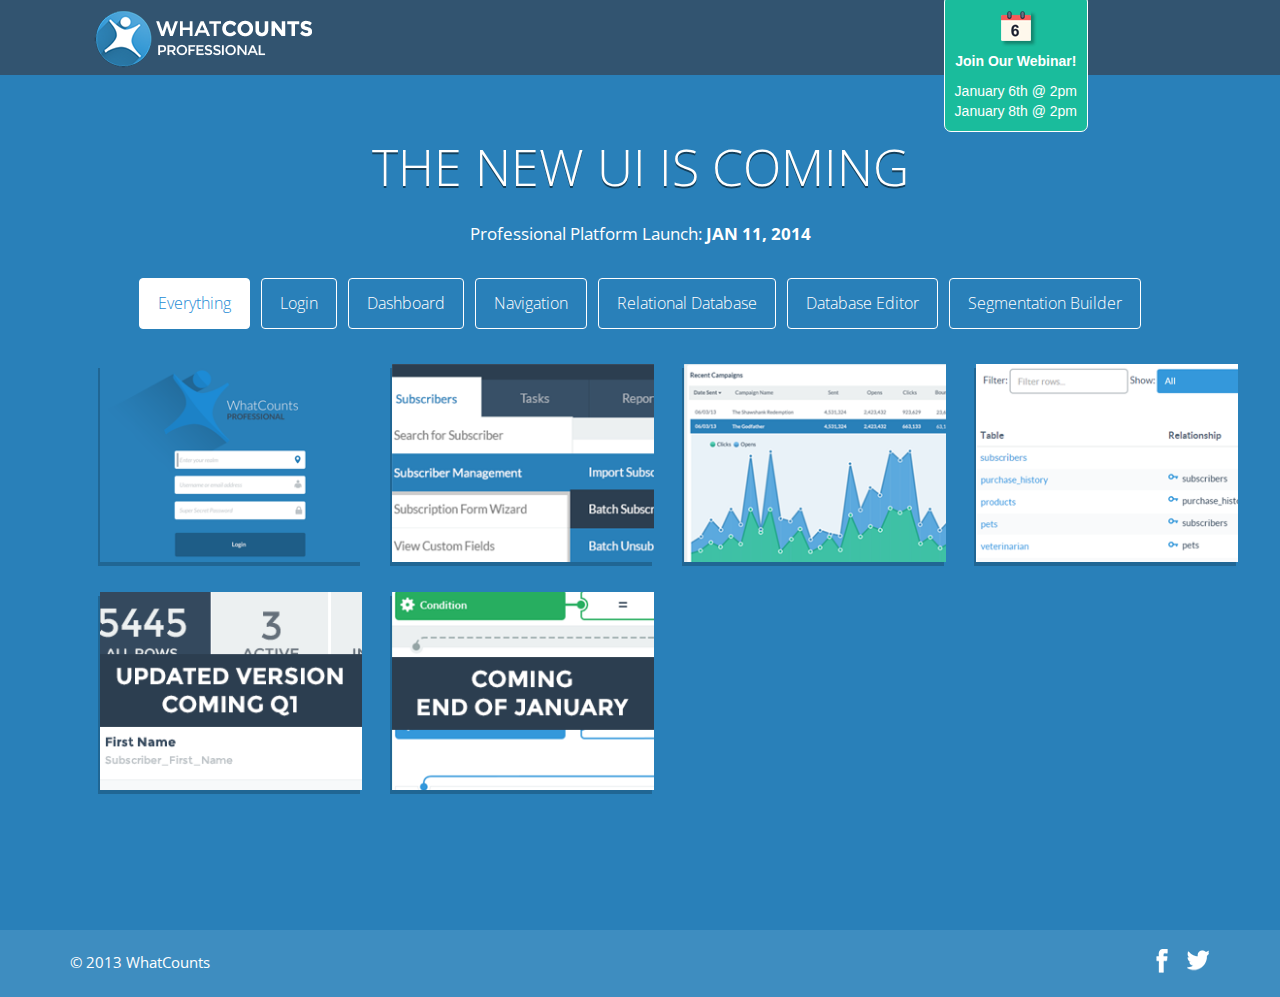
<file: index.html>
<!doctype html>

<html lang="en" class="no-js">
<head>
	<title>WhatCounts New InterfaceTest</title>

	<meta charset="utf-8">
	<meta http-equiv="X-UA-Compatible" content="IE=edge,chrome=1">
	<meta name="viewport" content="width=device-width, initial-scale=1, maximum-scale=1">

	<link href='http://fonts.googleapis.com/css?family=Open+Sans:300italic,400italic,600italic,700italic,400,700,600,300' rel='stylesheet' type='text/css'>
	<link rel="stylesheet" href="css/bootstrap.css" type="text/css" media="screen">
	<link rel="stylesheet" href="css/magnific-popup.css" type="text/css" media="screen">
	<link rel="stylesheet" href="css/flexslider.css" type="text/css" media="screen"/>
	<link rel="stylesheet" href="css/jquery.bxslider.css" type="text/css" media="screen">

    <!-- REVOLUTION BANNER CSS SETTINGS -->
    <link rel="stylesheet" type="text/css" href="css/fullwidth.css" media="screen" />
	<link rel="stylesheet" type="text/css" href="css/settings.css" media="screen" />

	<link rel="stylesheet" href="css/style.css" type="text/css" media="screen">
	<link rel="stylesheet" href="css/responsive.css" type="text/css" media="screen">


	<script type="text/javascript" src="js/jquery.min.js"></script>
	<script type="text/javascript" src="js/jquery.migrate.js"></script>
	<script type="text/javascript" src="js/bootstrap.js"></script>
	<script type="text/javascript" src="js/jquery.imagesloaded.min.js"></script>
  	<script type="text/javascript" src="js/jquery.isotope.min.js"></script>
	<script type="text/javascript" src="js/jquery.magnific-popup.min.js"></script>
	<script type="text/javascript" src="js/jquery.flexslider.js"></script>
	<script type="text/javascript" src="js/jquery.bxslider.min.js"></script>
  	<script type="text/javascript" src="http://maps.google.com/maps/api/js?sensor=false"></script>
	<script type="text/javascript" src="js/gmap3.min.js"></script>

     <!-- jQuery KenBurn Slider  -->
    <script type="text/javascript" src="js/jquery.themepunch.revolution.min.js"></script>
	<script type="text/javascript" src="js/script.js"></script>
	<!--[if lt IE 9]>
		<script src="http://html5shiv.googlecode.com/svn/trunk/html5.js"></script>
	<![endif]-->
    <script>
//Start Google Analytics
  (function(i,s,o,g,r,a,m){i['GoogleAnalyticsObject']=r;i[r]=i[r]||function(){
  (i[r].q=i[r].q||[]).push(arguments)},i[r].l=1*new Date();a=s.createElement(o),
  m=s.getElementsByTagName(o)[0];a.async=1;a.src=g;m.parentNode.insertBefore(a,m)
  })(window,document,'script','//www.google-analytics.com/analytics.js','ga');

  ga('create', 'UA-43089471-2', 'thenewui.com');
  ga('send', 'pageview');
//End Google Analytics
</script>
	
</head>
<body>

	<!-- Container
		    ================================================== -->
	<div id="container">

		<!-- Header
		    ================================================== -->
		<header class="clearfix">
			<!-- Static navbar -->
			<div class="navbar navbar-default navbar-fixed-top">
				<div class="container">
					<div class="navbar-header">
						<div style="float:left;">				
						<a class="navbar-brand" href="http://www.whatcounts.com"><img alt="" src="images/logotop.png"></a>
						</div>

						<div style="float:right;position:absolute;right:15%;margin-top:-5px;background-color:#1abc9c;padding:15px 10px 10px 10px;text-align:center;color:white;border-radius:7px;border:solid #fff 1px;">
						<img style="box-shadow: 3px 3px 3px rgba(0,0,0,.3);" alt="" src="images/cal-30.png"><span style="display:block;padding:10px 0px;font-weight:bold;">Join Our Webinar!</span>
						<span><a href="http://www.whatcounts.com/email-marketing-resources/webinars/january-6-professional-edition-training/" style="color:white;">January 6th @ 2pm</a></span> <br />
						<span><a href="http://www.whatcounts.com/email-marketing-resources/webinars/january-8-professional-edition-training/" style="color:white;">January 8th @ 2pm</a></span>
						</div>
					</div>
					
				</div>
			</div>
		</header>
		<!-- End Header -->

		

		<!-- portfolio-section 
			================================================== -->
		<div class="section">
			<div id="portfolio" class="bg-color">
				<div class="container">
					<div class="title-section">
						<h1 style="font-size:50px; font-weight:100;text-shadow: 0 2px 0 rgba(0,0,0,.5);">The New UI is Coming</h1>
                        <p> Professional Platform Launch: <strong>JAN 11, 2014</strong></p>
						
					</div>
					<ul class="filter">
						<li><a href="#" class="active" data-filter="*">Everything</a></li>
                        <li><a href="#" data-filter=".login">Login</a></li>
                    
						<li><a href="#" data-filter=".dashboard">Dashboard</a></li>
						<li><a href="#" data-filter=".navigation">Navigation</a></li>
						<li><a href="#" data-filter=".relational1">Relational Database</a></li>
                        <li><a href="#" data-filter=".relational-editor">Database Editor</a></li>
						<li><a href="#" data-filter=".segmentation">Segmentation Builder</a></li>
                       <!-- <li><a href="#" data-filter=".hero">Hero Shots</a></li>-->
						
						
					</ul>

					<div class="projects-container">
						<div class="project-post login">
							<img alt="" src="images/login_screen_tn.png">
							<div class="project-content">
								<div class="inner-project">
									<h3>Login Screen</h3>
									<span>New User Interface</span>
									<a class="link-project" href="#Login">View</a>								
								</div>							
							</div>
						</div>
                        
                        <div class="project-post navigation">
							<img alt="" src="images/navigation_tn.png">
							<div class="project-content">
								<div class="inner-project">
									<h3>Navigation</h3>
									<span>New User Interface</span>
									<a class="link-project" href="#navigation1">View</a>								
								</div>							
							</div>
						</div>
                        
						<div class="project-post dashboard">
							<img alt="" src="images/dashboard_slide_tn.png">
							<div class="project-content">
								<div class="inner-project">
									<h3>Dashboard</h3>
									<span>New User Interface</span>
									<a class="link-project" href="#dashboard1">View</a>								
								</div>							
							</div>
						</div>
                        
                        <div class="project-post relational1">
							<img alt="" src="images/relational_admin_tn.png">
							<div class="project-content">
								<div class="inner-project">
									<h3>Relational Database</h3>
									<span>Create Dynamic Relationships</span>
									<a class="link-project" href="#relational1">View</a>								
								</div>							
							</div>
						</div>
                        
                        <div class="project-post relational-editor">
							<img alt="" src="images/relational_tn.png">
							<div class="project-content">
								<div class="inner-project">
									<h3>Relational Database Editor</h3>
									<span>Easily Manage Your Database</span>
									<a class="link-project" href="#relational-editor">View</a>								
								</div>							
							</div>
						</div>
                        
                         <div class="project-post segmentation">
							<img alt="" src="images/segmentation_tn.png">
							<div class="project-content">
								<div class="inner-project">
									<h3>New Segmentation Builder</h3>
									<span>Coming End of January</span>
									<a class="link-project" href="#segmentation">View</a>								
								</div>							
							</div>
						</div>
                        
                        <!--
                        <div class="project-post hero">
							<img alt="" src="images/hero_tn.png">
							<div class="project-content">
								<div class="inner-project">
									<h3>Hero Shots</h3>
									<span>Just Good Looking</span>
									<a class="link-project" href="#hero">View</a>								
								</div>							
							</div>
						</div>
                        -->
					</div>
				</div>
			</div>			
		</div>
		<!-- End portfolio -->


		

  
		<!-- Footer
		    ================================================== -->
		<footer class="bg-color">
			<div class="inner-footer">
				<div class="container">
					<div class="row">
						<div class="col-md-7">
							<p>&copy; 2013 WhatCounts</p>
						</div>
						<div class="col-md-5">
                        
							<ul class="social-icons">
								<li><a class="facebook" target="_blank" href="https://www.facebook.com/WhatCountsEmail"></a></li>
                                <li><a class="twitter" target="_blank" href=" https://twitter.com/whatcounts"></a></li>
                                <!--
								<li><a class="rss" href="#"></a></li>
								<li><a class="youtube" href="#"></a></li>
								<li><a class="google" href="#"></a></li>
                                -->
							</ul>
                        
						</div>
					</div>
				</div>
			</div>
		</footer>
		<!-- End Footer -->

	</div>
	<!-- End Container -->
	
	<!-- Contents of first window -->
	<div id="Login" class="mfp-hide white-popup">
		<div class="some-element">
            
            <div class="flexslider">
                
			    <ul class="slides">
					<li>
						<img alt="" src="images/login_screen.png" />
                        <h2>Login</h2>
						<p>The login screen is the first glimpse into the new user interface. Customers will still enter their realm ID, Username, and Password the same way they always have.</p>
					</li>
                    
			</ul>
			
		
            
		
	</div>
</div>
</div>

            
<div id="dashboard1" class="mfp-hide white-popup">
		<div class="some-element">
            <div class="flexslider">
			    <ul class="slides">
					<li>
						<img alt="" src="images/dashboard_slide.png" />
                        <h2>Login Dashboard</h2>
						<p>The new dashboard has been cleaned up and streamlined for quick data access.</p>
					</li>
                    <li>
						<img alt="" src="images/dashboard2.png" />
                        <h2>Login Dashboard</h2>
						<p>The new dashboard has been cleaned up and streamlined for quick data access.</p>
                    
			</ul>
			
		</div>
		
	</div>
    </div>
    
<div id="navigation1" class="mfp-hide white-popup">
		<div class="some-element">
            <div class="flexslider">
			    <ul class="slides">
					<li>
						<img alt="" src="images/navigation3.png" />
                        <h2>Navigation</h2>
						<p>Although everything is in the same place, the navigation has been redesigned.
                        </p>
					</li>
                    <li>
						<img alt="" src="images/navigation4.png" />
                         <h2>Navigation</h2>
						<p>Although everything is in the same place, the navigation has been redesigned.
                        </p>
					</li>
                    <li>
						<img alt="" src="images/navigation1.png" />
                         <h2>Navigation - Administration</h2>
						<p> Administration has been relocated to consolidate all admin tools into one place.
                        </p>
					</li>
                    <li>
						<img alt="" src="images/navigation2.png" />
                        <h2>Navigation - Account Management</h2>
						<p>Account Management has been consolidated to allow easier access to Customer Support and System Management.
                        </p>
					</li>
                    
			</ul>
			
		</div>
		
	</div>
    </div>
            
<div id="relational1" class="mfp-hide white-popup">
		<div class="some-element">
            <div class="flexslider">
			    <ul class="slides">
					<li>
						<img alt="" src="images/relational_admin1.png" />
                        <h2>Relational Database</h2>
						<p>Our new relational databases are coming, allowing customers to create faster, more dynamic, and easier to manage databases.</p>
					</li>
                    <li>
						<img alt="" src="images/relational_admin2.png" />
                        <h2>Relational Database - Adding Tables</h2>
						<p>We are giving customers the ability to create relational tables.</p>
					</li>
                    <li>
						<img alt="" src="images/relational_admin3.png" />
                        <h2>Relational Database - Editing Tables</h2>
						<p>We are giving customers the ability to manage their data by creating columns and linking tables.</p>
					</li>                     
			</ul>
			
		</div>
		
	</div>

    </div>
    
    <div id="relational-editor" class="mfp-hide white-popup">
		<div class="some-element">
            <div class="flexslider">
			    <ul class="slides">
					<li>
						<img alt="" src="images/relational1.png" />
                        <h2>Relational Database</h2>
						<p>Our new relational databases are coming, allowing customers to create faster, more dynamic, and easier to manage databases.</p>
					</li>
                    <li>
						<img alt="" src="images/relational2.png" />
                        <h2>Relational Database - Editing Tables</h2>
						<p>We are giving customers the ability to manage their data by creating and linking tables.</p>
					</li>
                    <li>
						<img alt="" src="images/relational3.png" />
                        <h2>Relational Database - Editing Tables</h2>
						<p>We are giving customers the ability to manage their data by creating and linking tables.</p>
					</li>
                    <li>
						<img alt="" src="images/relational5.png" />
                        <h2>Relational Database - Editing Columns</h2>
						<p>Customers can also create and edit columns in their relational tables.</p>
					</li>
                    
                    
			</ul>
			
		</div>
		
	</div>

    </div>
    
    <div id="segmentation" class="mfp-hide white-popup">
		<div class="some-element">
            <div class="flexslider">
			    <ul class="slides">
					<li>
						<img alt="" src="images/segui_1.png" />
                        <h2>Segmentation System</h2>
						<p>A new drag and drop segmentation system allows customers to easily create, edit, and visualize their segmentation rules.</p>
					</li>
                    <li>
						<img alt="" src="images/segui_2.png" />
                        <h2>Segmentation System</h2>
						<p>A new drag and drop segmentation system allows customers to easily create, edit, and visualize their segmentation rules.</p>
					</li>
                    <li>
						<img alt="" src="images/segui_3.png" />
                        <h2>Segmentation System</h2>
						<p>A new drag and drop segmentation system allows customers to easily create, edit, and visualize their segmentation rules.</p>
					</li>
                    <li>
						<img alt="" src="images/segui_4.png" />
                        <h2>Segmentation System</h2>
						<p>A new drag and drop segmentation system allows customers to easily create, edit, and visualize their segmentation rules.</p>
					</li>
                    <li>
						<img alt="" src="images/segui_5.png" />
                        <h2>Segmentation System</h2>
						<p>A new drag and drop segmentation system allows customers to easily create, edit, and visualize their segmentation rules.</p>
					</li>
                    
                    
			</ul>
			
		</div>
		
	</div>

    </div>

<div id="hero" class="mfp-hide white-popup">
		<div class="some-element">
            <div class="flexslider">
			    <ul class="slides">
					<li>
					<img alt="" src="images/hero1.png" />
                    <h2>Relational Database</h2>
					<p>The pride and joy of the new system!</p>
            		</li>
                                      
                    
                    
                  <!--
                    <li>
					<img alt="" src="images/logocomp.png" />
                    <h2>Transforming Marketers into superheroes</h2>
                    <p></p>
                    </li>
                    -->
                    
                	<li>
                    <img alt="" src="images/hero3.png" />
                    <h2>New UI on parchment paper?</h2>
					<p></p>
                    </li>
                    
			</ul>
			
		</div>
        
		
	</div>
    </div>    
    
            
        

	<!--
	##############################
	 - ACTIVATE THE BANNER HERE -
	##############################
	-->
	<script type="text/javascript">

		var tpj=jQuery;
		tpj.noConflict();

		tpj(document).ready(function() {

		if (tpj.fn.cssOriginal!=undefined)
			tpj.fn.css = tpj.fn.cssOriginal;

			var api = tpj('.fullwidthbanner').revolution(
				{
					delay:900000,
					startwidth:1170,
					startheight:500,

					onHoverStop:"on",						// Stop Banner Timet at Hover on Slide on/off

					thumbWidth:100,							// Thumb With and Height and Amount (only if navigation Tyope set to thumb !)
					thumbHeight:50,
					thumbAmount:3,

					hideThumbs:0,
					navigationType:"none",				// bullet, thumb, none
					navigationArrows:"none",				// nexttobullets, solo (old name verticalcentered), none

					navigationStyle:"round",				// round,square,navbar,round-old,square-old,navbar-old, or any from the list in the docu (choose between 50+ different item), custom


					navigationHAlign:"center",				// Vertical Align top,center,bottom
					navigationVAlign:"bottom",					// Horizontal Align left,center,right
					navigationHOffset:30,
					navigationVOffset:-40,

					soloArrowLeftHalign:"left",
					soloArrowLeftValign:"center",
					soloArrowLeftHOffset:20,
					soloArrowLeftVOffset:0,

					soloArrowRightHalign:"right",
					soloArrowRightValign:"center",
					soloArrowRightHOffset:20,
					soloArrowRightVOffset:0,

					touchenabled:"on",						// Enable Swipe Function : on/off


					stopAtSlide:1,							// Stop Timer if Slide "x" has been Reached. If stopAfterLoops set to 0, then it stops already in the first Loop at slide X which defined. -1 means do not stop at any slide. stopAfterLoops has no sinn in this case.
					stopAfterLoops:0,						// Stop Timer if All slides has been played "x" times. IT will stop at THe slide which is defined via stopAtSlide:x, if set to -1 slide never stop automatic

					hideCaptionAtLimit:0,					// It Defines if a caption should be shown under a Screen Resolution ( Basod on The Width of Browser)
					hideAllCaptionAtLilmit:0,				// Hide all The Captions if Width of Browser is less then this value
					hideSliderAtLimit:0,					// Hide the whole slider, and stop also functions if Width of Browser is less than this value


					fullWidth:"on",

					shadow:1								//0 = no Shadow, 1,2,3 = 3 Different Art of Shadows -  (No Shadow in Fullwidth Version !)

				});


				// TO HIDE THE ARROWS SEPERATLY FROM THE BULLETS, SOME TRICK HERE:
				// YOU CAN REMOVE IT FROM HERE TILL THE END OF THIS SECTION IF YOU DONT NEED THIS !
					api.bind("revolution.slide.onloaded",function (e) {


						jQuery('.tparrows').each(function() {
							var arrows=jQuery(this);

							var timer = setInterval(function() {

								if (arrows.css('opacity') == 1 && !jQuery('.tp-simpleresponsive').hasClass("mouseisover"))
								  arrows.fadeOut(300);
							},3000);
						})

						jQuery('.tp-simpleresponsive, .tparrows').hover(function() {
							jQuery('.tp-simpleresponsive').addClass("mouseisover");
							jQuery('body').find('.tparrows').each(function() {
								jQuery(this).fadeIn(300);
							});
						}, function() {
							if (!jQuery(this).hasClass("tparrows"))
								jQuery('.tp-simpleresponsive').removeClass("mouseisover");
						})
					});
				// END OF THE SECTION, HIDE MY ARROWS SEPERATLY FROM THE BULLETS
			});
	</script>
    

</body>
</html>
</file>
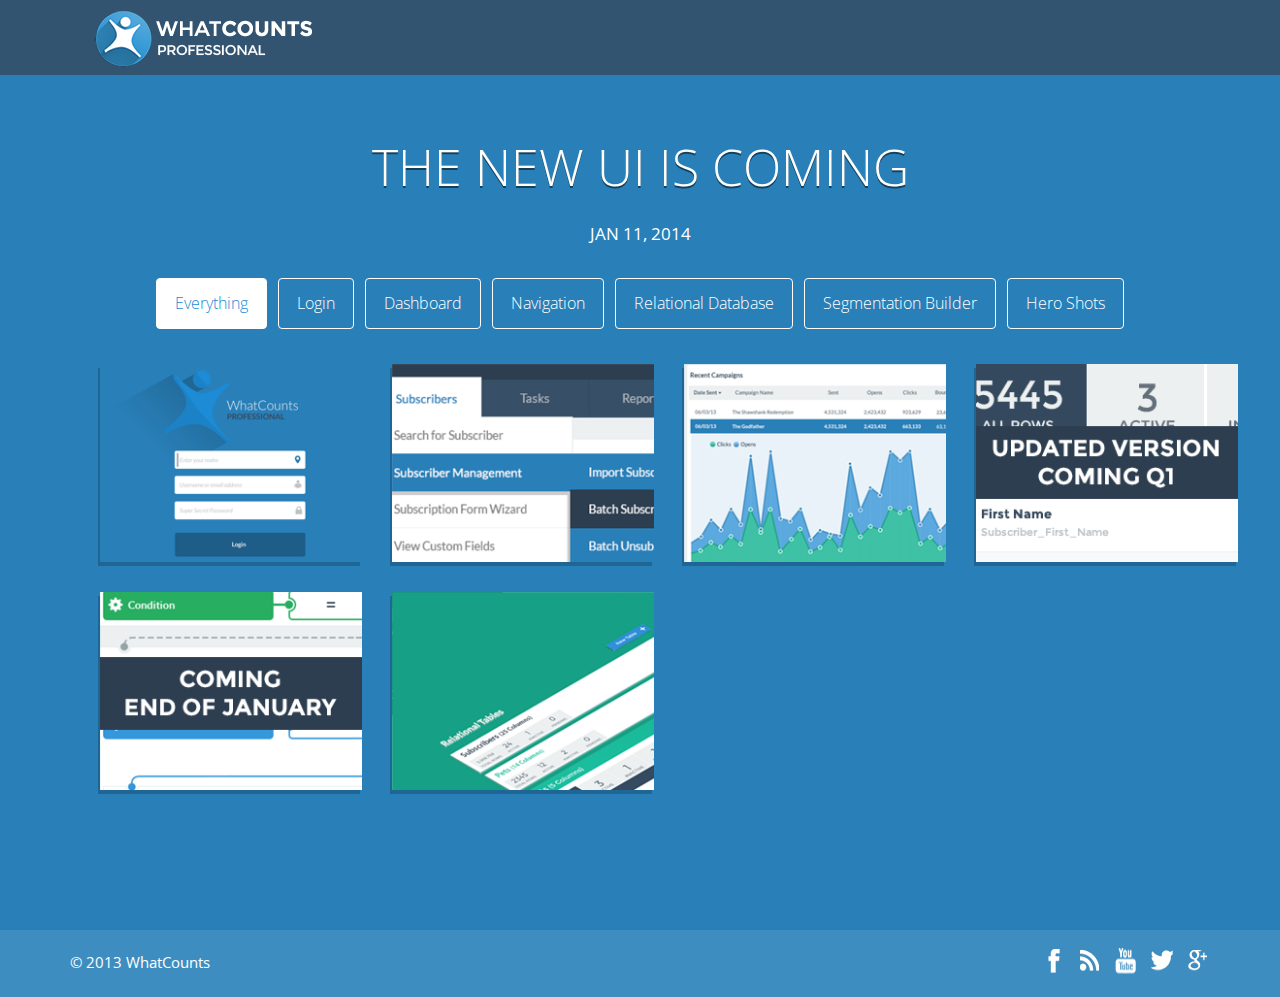
<file: newUI.html>
<!doctype html>

<html lang="en" class="no-js">
<head>
	<title>WhatCounts New Interface</title>

	<meta charset="utf-8">
	<meta http-equiv="X-UA-Compatible" content="IE=edge,chrome=1">
	<meta name="viewport" content="width=device-width, initial-scale=1, maximum-scale=1">

	<link href='http://fonts.googleapis.com/css?family=Open+Sans:300italic,400italic,600italic,700italic,400,700,600,300' rel='stylesheet' type='text/css'>
	<link rel="stylesheet" href="css/bootstrap.css" type="text/css" media="screen">
	<link rel="stylesheet" href="css/magnific-popup.css" type="text/css" media="screen">
	<link rel="stylesheet" href="css/flexslider.css" type="text/css" media="screen"/>
	<link rel="stylesheet" href="css/jquery.bxslider.css" type="text/css" media="screen">

    <!-- REVOLUTION BANNER CSS SETTINGS -->
    <link rel="stylesheet" type="text/css" href="css/fullwidth.css" media="screen" />
	<link rel="stylesheet" type="text/css" href="css/settings.css" media="screen" />

	<link rel="stylesheet" href="css/style.css" type="text/css" media="screen">
	<link rel="stylesheet" href="css/responsive.css" type="text/css" media="screen">


	<script type="text/javascript" src="js/jquery.min.js"></script>
	<script type="text/javascript" src="js/jquery.migrate.js"></script>
	<script type="text/javascript" src="js/bootstrap.js"></script>
	<script type="text/javascript" src="js/jquery.imagesloaded.min.js"></script>
  	<script type="text/javascript" src="js/jquery.isotope.min.js"></script>
	<script type="text/javascript" src="js/jquery.magnific-popup.min.js"></script>
	<script type="text/javascript" src="js/jquery.flexslider.js"></script>
	<script type="text/javascript" src="js/jquery.bxslider.min.js"></script>
  	<script type="text/javascript" src="http://maps.google.com/maps/api/js?sensor=false"></script>
	<script type="text/javascript" src="js/gmap3.min.js"></script>

     <!-- jQuery KenBurn Slider  -->
    <script type="text/javascript" src="js/jquery.themepunch.revolution.min.js"></script>
	<script type="text/javascript" src="js/script.js"></script>
	<!--[if lt IE 9]>
		<script src="http://html5shiv.googlecode.com/svn/trunk/html5.js"></script>
	<![endif]-->
	
</head>
<body>

	<!-- Container
		    ================================================== -->
	<div id="container">

		<!-- Header
		    ================================================== -->
		<header class="clearfix">
			<!-- Static navbar -->
			<div class="navbar navbar-default navbar-fixed-top">
				<div class="container">
					<div class="navbar-header">
						
<a class="navbar-brand" href="#home"><img alt="" src="images/logotop.png"></a>
					</div>
					
				</div>
			</div>
		</header>
		<!-- End Header -->

		

		<!-- portfolio-section 
			================================================== -->
		<div class="section">
			<div id="portfolio" class="bg-color">
				<div class="container">
					<div class="title-section">
						<h1 style="font-size:50px; font-weight:100;text-shadow: 0 2px 0 rgba(0,0,0,.5);">The New UI is Coming</h1>
                        <p>JAN 11, 2014</p>
						
					</div>
					<ul class="filter">
						<li><a href="#" class="active" data-filter="*">Everything</a></li>
                        <li><a href="#" data-filter=".login">Login</a></li>
                    
						<li><a href="#" data-filter=".dashboard">Dashboard</a></li>
						<li><a href="#" data-filter=".navigation">Navigation</a></li>
						<li><a href="#" data-filter=".relational">Relational Database</a></li>
						<li><a href="#" data-filter=".segmentation">Segmentation Builder</a></li>
                        <li><a href="#" data-filter=".hero">Hero Shots</a></li>
						
						
					</ul>

					<div class="projects-container">
						<div class="project-post login">
							<img alt="" src="images/login_screen_tn.png">
							<div class="project-content">
								<div class="inner-project">
									<h3>Login Screen</h3>
									<span>New User Interface</span>
									<a class="link-project" href="#Login">View</a>								
								</div>							
							</div>
						</div>
                        
                        <div class="project-post navigation">
							<img alt="" src="images/navigation_tn.png">
							<div class="project-content">
								<div class="inner-project">
									<h3>Navigation</h3>
									<span>New User Interface</span>
									<a class="link-project" href="#navigation1">View</a>								
								</div>							
							</div>
						</div>
                        
						<div class="project-post dashboard">
							<img alt="" src="images/dashboard_slide_tn.png">
							<div class="project-content">
								<div class="inner-project">
									<h3>Dashboard</h3>
									<span>New User Interface</span>
									<a class="link-project" href="#dashboard1">View</a>								
								</div>							
							</div>
						</div>
                        
                        <div class="project-post relational">
							<img alt="" src="images/relational_tn.png">
							<div class="project-content">
								<div class="inner-project">
									<h3>Relational Database</h3>
									<span>New User Interface</span>
									<a class="link-project" href="#relational1">View</a>								
								</div>							
							</div>
						</div>
                         <div class="project-post segmentation">
							<img alt="" src="images/segmentation_tn.png">
							<div class="project-content">
								<div class="inner-project">
									<h3>Segmentation Builder</h3>
									<span>New User Interface</span>
									<a class="link-project" href="#segmentation">View</a>								
								</div>							
							</div>
						</div>
                        <div class="project-post hero">
							<img alt="" src="images/hero_tn.png">
							<div class="project-content">
								<div class="inner-project">
									<h3>Hero Shots</h3>
									<span>New User Interface</span>
									<a class="link-project" href="#hero">View</a>								
								</div>							
							</div>
						</div>
                        
					</div>
				</div>
			</div>			
		</div>
		<!-- End portfolio -->


		

  
		<!-- Footer
		    ================================================== -->
		<footer class="bg-color">
			<div class="inner-footer">
				<div class="container">
					<div class="row">
						<div class="col-md-7">
							<p>&copy; 2013 WhatCounts</p>
						</div>
						<div class="col-md-5">
							<ul class="social-icons">
								<li><a class="facebook" href="#"></a></li>
								<li><a class="rss" href="#"></a></li>
								<li><a class="youtube" href="#"></a></li>
								<li><a class="twitter" href="#"></a></li>
								<li><a class="google" href="#"></a></li>
							</ul>
						</div>
					</div>
				</div>
			</div>
		</footer>
		<!-- End Footer -->

	</div>
	<!-- End Container -->
	
	<!-- Contents of first window -->
	<div id="Login" class="mfp-hide white-popup">
		<div class="some-element">
            
            <div class="flexslider">
                
			    <ul class="slides">
					<li>
						<img alt="" src="images/login_screen.png" />
                        <h2>Login</h2>
						<p>The login screen is the first glimpse into the new user interface. Customers will still enter their realm ID, Username, and Password the same way they always have.</p>
					</li>
                    
			</ul>
			
		
            
		
	</div>
</div>
</div>

            
<div id="dashboard1" class="mfp-hide white-popup">
		<div class="some-element">
            <div class="flexslider">
			    <ul class="slides">
					<li>
						<img alt="" src="images/dashboard_slide.png" />
                        <h2>Login Dashboard</h2>
						<p>The new dashboard has been cleaned up and streamlined for quick data access.</p>
					</li>
                    <li>
						<img alt="" src="images/dashboard2.png" />
                        <h2>Login Dashboard</h2>
						<p>The new dashboard has been cleaned up and streamlined for quick data access.</p>
                    
			</ul>
			
		</div>
		
	</div>
    </div>
    
<div id="navigation1" class="mfp-hide white-popup">
		<div class="some-element">
            <div class="flexslider">
			    <ul class="slides">
					<li>
						<img alt="" src="images/navigation3.png" />
                        <h2>Navigation</h2>
						<p>Although everything is in the same place, the navigation has been redesigned.
                        </p>
					</li>
                    <li>
						<img alt="" src="images/navigation4.png" />
                         <h2>Navigation</h2>
						<p>Although everything is in the same place, the navigation has been redesigned.
                        </p>
					</li>
                    <li>
						<img alt="" src="images/navigation1.png" />
                         <h2>Navigation - Administration</h2>
						<p> Administration has been relocated to consolidate all admin tools into one place.
                        </p>
					</li>
                    <li>
						<img alt="" src="images/navigation2.png" />
                        <h2>Navigation - Account Management</h2>
						<p>Account Management has been consolidated to allow easier access to Customer Support and System Management.
                        </p>
					</li>
                    
			</ul>
			
		</div>
		
	</div>
    </div>
            
<div id="relational1" class="mfp-hide white-popup">
		<div class="some-element">
            <div class="flexslider">
			    <ul class="slides">
					<li>
						<img alt="" src="images/relational1.png" />
                        <h2>Relational Database</h2>
						<p>Our new relational databases are coming, allowing customers to create faster, more dynamic, and easier to manage databases.</p>
					</li>
                    <li>
						<img alt="" src="images/relational2.png" />
                        <h2>Relational Database - Editing Tables</h2>
						<p>We are giving customers the ability to manage their data by creating and linking tables.</p>
					</li>
                    <li>
						<img alt="" src="images/relational3.png" />
                        <h2>Relational Database - Editing Tables</h2>
						<p>We are giving customers the ability to manage their data by creating and linking tables.</p>
					</li>
                    <li>
						<img alt="" src="images/relational5.png" />
                        <h2>Relational Database - Editing Columns</h2>
						<p>Customers can also create and edit columns in their relational tables.</p>
					</li>
                    
                    
			</ul>
			
		</div>
		
	</div>

    </div>
    <div id="segmentation" class="mfp-hide white-popup">
		<div class="some-element">
            <div class="flexslider">
			    <ul class="slides">
					<li>
						<img alt="" src="images/segui_1.png" />
                        <h2>Segmentation System</h2>
						<p>A new drag and drop segmentation system allows customers to easily create, edit, and visualize their segmentation rules.</p>
					</li>
                    <li>
						<img alt="" src="images/segui_2.png" />
                        <h2>Segmentation System</h2>
						<p>A new drag and drop segmentation system allows customers to easily create, edit, and visualize their segmentation rules.</p>
					</li>
                    <li>
						<img alt="" src="images/segui_3.png" />
                        <h2>Segmentation System</h2>
						<p>A new drag and drop segmentation system allows customers to easily create, edit, and visualize their segmentation rules.</p>
					</li>
                    <li>
						<img alt="" src="images/segui_4.png" />
                        <h2>Segmentation System</h2>
						<p>A new drag and drop segmentation system allows customers to easily create, edit, and visualize their segmentation rules.</p>
					</li>
                    <li>
						<img alt="" src="images/segui_5.png" />
                        <h2>Segmentation System</h2>
						<p>A new drag and drop segmentation system allows customers to easily create, edit, and visualize their segmentation rules.</p>
					</li>
                    
                    
			</ul>
			
		</div>
		
	</div>

    </div>

<div id="hero" class="mfp-hide white-popup">
		<div class="some-element">
            <div class="flexslider">
			    <ul class="slides">
					<li>
					<img alt="" src="images/hero1.png" />
                    <h2>Relational Database</h2>
					<p></p>
            		</li>
                  
                    <li>
					<img alt="" src="images/logocomp.png" />
                    <h2>Transforming Marketers into superheros</h2>
                    <p></p>
                    </li>
                    
                    
                	<li>
                    <img alt="" src="images/hero3.png" />
                    <h2>New UI on parchment paper?</h2>
					<p></p>
                    </li>
                    
			</ul>
			
		</div>
		
	</div>
    </div>    
    
            
        

	<!--
	##############################
	 - ACTIVATE THE BANNER HERE -
	##############################
	-->
	<script type="text/javascript">

		var tpj=jQuery;
		tpj.noConflict();

		tpj(document).ready(function() {

		if (tpj.fn.cssOriginal!=undefined)
			tpj.fn.css = tpj.fn.cssOriginal;

			var api = tpj('.fullwidthbanner').revolution(
				{
					delay:900000,
					startwidth:1170,
					startheight:500,

					onHoverStop:"on",						// Stop Banner Timet at Hover on Slide on/off

					thumbWidth:100,							// Thumb With and Height and Amount (only if navigation Tyope set to thumb !)
					thumbHeight:50,
					thumbAmount:3,

					hideThumbs:0,
					navigationType:"none",				// bullet, thumb, none
					navigationArrows:"none",				// nexttobullets, solo (old name verticalcentered), none

					navigationStyle:"round",				// round,square,navbar,round-old,square-old,navbar-old, or any from the list in the docu (choose between 50+ different item), custom


					navigationHAlign:"center",				// Vertical Align top,center,bottom
					navigationVAlign:"bottom",					// Horizontal Align left,center,right
					navigationHOffset:30,
					navigationVOffset:-40,

					soloArrowLeftHalign:"left",
					soloArrowLeftValign:"center",
					soloArrowLeftHOffset:20,
					soloArrowLeftVOffset:0,

					soloArrowRightHalign:"right",
					soloArrowRightValign:"center",
					soloArrowRightHOffset:20,
					soloArrowRightVOffset:0,

					touchenabled:"on",						// Enable Swipe Function : on/off


					stopAtSlide:1,							// Stop Timer if Slide "x" has been Reached. If stopAfterLoops set to 0, then it stops already in the first Loop at slide X which defined. -1 means do not stop at any slide. stopAfterLoops has no sinn in this case.
					stopAfterLoops:0,						// Stop Timer if All slides has been played "x" times. IT will stop at THe slide which is defined via stopAtSlide:x, if set to -1 slide never stop automatic

					hideCaptionAtLimit:0,					// It Defines if a caption should be shown under a Screen Resolution ( Basod on The Width of Browser)
					hideAllCaptionAtLilmit:0,				// Hide all The Captions if Width of Browser is less then this value
					hideSliderAtLimit:0,					// Hide the whole slider, and stop also functions if Width of Browser is less than this value


					fullWidth:"on",

					shadow:1								//0 = no Shadow, 1,2,3 = 3 Different Art of Shadows -  (No Shadow in Fullwidth Version !)

				});


				// TO HIDE THE ARROWS SEPERATLY FROM THE BULLETS, SOME TRICK HERE:
				// YOU CAN REMOVE IT FROM HERE TILL THE END OF THIS SECTION IF YOU DONT NEED THIS !
					api.bind("revolution.slide.onloaded",function (e) {


						jQuery('.tparrows').each(function() {
							var arrows=jQuery(this);

							var timer = setInterval(function() {

								if (arrows.css('opacity') == 1 && !jQuery('.tp-simpleresponsive').hasClass("mouseisover"))
								  arrows.fadeOut(300);
							},3000);
						})

						jQuery('.tp-simpleresponsive, .tparrows').hover(function() {
							jQuery('.tp-simpleresponsive').addClass("mouseisover");
							jQuery('body').find('.tparrows').each(function() {
								jQuery(this).fadeIn(300);
							});
						}, function() {
							if (!jQuery(this).hasClass("tparrows"))
								jQuery('.tp-simpleresponsive').removeClass("mouseisover");
						})
					});
				// END OF THE SECTION, HIDE MY ARROWS SEPERATLY FROM THE BULLETS
			});
	</script>
</body>
</html>
</file>
<file: css/fullwidth.css>
/*-----------------------------------------------------------------------------

REVOLUTION RESPONSIVE BASIC STYLES OF HTML DOCUMENT

Screen Stylesheet

version:   	1.0
date:      	26/06/12
author:		themepunch
email:     	support@themepunch.com
website:   	http://www.themepunch.com
-----------------------------------------------------------------------------*/


/***********************
	-	BASICS 	-
***********************/
html {
	overflow-x:hidden;
	padding: 0 !important;
	background:#2980b9;
	margin:0px !important;
   
}


  /*********************************************************************************************
		-	SET THE SCREEN SIZES FOR THE BANNER IF YOU WISH TO MAKE THE BANNER RESOPONSIVE 	-
  **********************************************************************************************/

  /*	-	THE BANNER CONTAINER (Padding, Shadow, Border etc. )	-	*/


	 .fullwidthbanner-container{
		width:100% !important;
		position:relative;
		padding:0;
		max-height:500px !important;
		overflow:hidden;
	}
</file>
<file: css/settings.css>
/*-----------------------------------------------------------------------------

	-	Revolution Slider 1.5.3 -

		Screen Stylesheet

version:   	2.1
date:      	09/18/11
last update: 06.12.2012
author:		themepunch
email:     	info@themepunch.com
website:   	http://www.themepunch.com
-----------------------------------------------------------------------------*/


/*-----------------------------------------------------------------------------

	-	Revolution Slider 2.0 Captions -

		Screen Stylesheet

version:   	1.4.5
date:      	09/18/11
last update: 06.12.2012
author:		themepunch
email:     	info@themepunch.com
website:   	http://www.themepunch.com
-----------------------------------------------------------------------------*/



/*************************
	-	CAPTIONS	-
**************************/

.tp-hide-revslider,.tp-caption.tp-hidden-caption	{	visibility:hidden !important; display:none !important;}

.tp-caption { z-index:1;}
.tp-caption.big_white{
			position: absolute;
			color: #fff;
			text-shadow: none;
			font-weight: 800;
			font-size: 20px;
			line-height: 20px;
			font-family: 'Open Sans', sans;
			font-weight: 300;
			padding: 3px 4px;
			padding-top: 1px;
			margin: 0px;
			border-width: 0px;
			border-style: none;
			letter-spacing: 0px;
		}

.tp-caption.big_orange{
			position: absolute;
			color: #fff;
			text-shadow: none;
			font-weight: 700;
			font-size: 36px;
			line-height: 36px;
			font-family: Arial;
			padding: 0px 4px;
			margin: 0px;
			border-width: 0px;
			border-style: none;
			background-color:#fb7354;
			letter-spacing: -1.5px;
		}

.tp-caption.big_black{
			position: absolute;
			color: #000;
			text-shadow: none;
			font-weight: 800;
			font-size: 36px;
			line-height: 36px;
			font-family: 'Open Sans', sans;
			padding: 0px 4px;
			margin: 0px;
			border-width: 0px;
			border-style: none;
			background-color:#fff;
			letter-spacing: -1.5px;
		}

.tp-caption.medium_grey{
			position: absolute;
			color: #fff;
			text-shadow: none;
			font-weight: 700;
			font-size: 20px;
			line-height: 20px;
			font-family: Arial;
			padding: 2px 4px;
			margin: 0px;
			border-width: 0px;
			border-style: none;
			background-color:#888;
			white-space:nowrap;
			text-shadow: 0px 2px 5px rgba(0, 0, 0, 0.5);
		}

.tp-caption.small_text{
			position: absolute;
			color: #fff;
			text-shadow: none;
			font-weight: 700;
			font-size: 14px;
			line-height: 20px;
			font-family: Arial;
			margin: 0px;
			border-width: 0px;
			border-style: none;
			white-space:nowrap;
			text-shadow: 0px 2px 5px rgba(0, 0, 0, 0.5);
		}

.tp-caption.medium_text{
			position: absolute;
			color: #fff;
			text-shadow: none;
			font-weight: 300;
			font-size: 17px;
			line-height: 20px;
			font-family: 'Open Sans', sans;
			margin: 0px;
			border-width: 0px;
			border-style: none;
			white-space:nowrap;
		}

.tp-caption.large_text{
			position: absolute;
			color: #fff;
			text-shadow: none;
			font-weight: 800;
			font-size: 34px;
			line-height: 36px;
			font-family: 'Open Sans', sans;
			font-weight: 300;
			margin: 0px;
			border-width: 0px;
			border-style: none;
			white-space:nowrap;
		}
.tp-caption.large_black_text{
			position: absolute;
			color: #000;
			text-shadow: none;
			font-weight: 300;
			font-size: 42px;
			line-height: 42px;
			font-family: 'Open Sans', sans;
			margin: 0px;
			border-width: 0px;
			border-style: none;
			white-space:nowrap;
		}

.tp-caption.very_large_text{
			position: absolute;
			color: #fff;
			text-shadow: none;
			font-weight: 800;
			font-size: 60px;
			line-height: 60px;
			font-family: 'Open Sans', sans;
			margin: 0px;
			border-width: 0px;
			border-style: none;
			white-space:nowrap;
			text-shadow: 0px 2px 5px rgba(0, 0, 0, 0.5);
			letter-spacing: 0px;
		}
.tp-caption.very_large_black_text{
			position: absolute;
			color: #000;
			text-shadow: none;
			font-weight: 800;
			font-size: 72px;
			line-height: 72px;
			font-family: 'Open Sans', sans;
			margin: 0px;
			border-width: 0px;
			border-style: none;
			white-space:nowrap;
		}
.tp-caption.bold_red_text{
			position: absolute;
			color: #d31e00;
			text-shadow: none;
			font-weight: 800;
			font-size: 20px;
			line-height: 20px;
			font-family: 'Open Sans', sans;
			margin: 0px;
			border-width: 0px;
			border-style: none;
			white-space:nowrap;
		}
.tp-caption.bold_brown_text{
			position: absolute;
			color: #a04606;
			text-shadow: none;
			font-weight: 800;
			font-size: 20px;
			line-height: 20px;
			font-family: 'Open Sans', sans;
			margin: 0px;
			border-width: 0px;
			border-style: none;
			white-space:nowrap;
		}
    .tp-caption.bold_green_text{
			position: absolute;
			color: #5b9830;
			text-shadow: none;
			font-weight: 800;
			font-size: 20px;
			line-height: 20px;
			font-family: 'Open Sans', sans;
			margin: 0px;
			border-width: 0px;
			border-style: none;
			white-space:nowrap;
		}

.tp-caption.very_big_white{
			position: absolute;
			color: #fff;
			text-shadow: none;
			font-weight: 800;
			font-size: 36px;
			line-height: 36px;
			font-family: 'Open Sans', sans;
			margin: 0px;
			border-width: 0px;
			border-style: none;
			white-space:nowrap;
			padding: 3px 4px;
			padding-top: 1px;
			background-color:#7e8e96;
					}

.tp-caption.very_big_black{
			position: absolute;
			color: #000;
			text-shadow: none;
			font-weight: 700;
			font-size: 60px;
			line-height: 60px;
			font-family: Arial;
			margin: 0px;
			border-width: 0px;
			border-style: none;
			white-space:nowrap;
			padding: 0px 4px;
			padding-top: 1px;
			background-color:#fff;
					}
					
					
.tp-caption.modern_medium_fat{
			position: absolute; 
			color: #000; 
			text-shadow: none; 
			font-weight: 800; 
			font-size: 24px; 
			line-height: 20px; 
			font-family: 'Open Sans', sans-serif; 
			margin: 0px; 
			border-width: 0px; 
			border-style: none; 
			white-space:nowrap;		
		}
.tp-caption.modern_medium_fat_white{
			position: absolute; 
			color: #fff; 
			text-shadow: none; 
			font-weight: 800; 
			font-size: 24px; 
			line-height: 20px; 
			font-family: 'Open Sans', sans-serif; 
			margin: 0px; 
			border-width: 0px; 
			border-style: none; 
			white-space:nowrap;		
		}
.tp-caption.modern_medium_light{
			position: absolute; 
			color: #000; 
			text-shadow: none; 
			font-weight: 300; 
			font-size: 24px; 
			line-height: 20px; 
			font-family: 'Open Sans', sans-serif; 
			margin: 0px; 
			border-width: 0px; 
			border-style: none; 
			white-space:nowrap;		
		}
.tp-caption.modern_big_bluebg{
			position: absolute; 
			color: #fff; 
			text-shadow: none; 
			font-weight: 800; 
			font-size: 30px; 
			line-height: 36px; 
			font-family: 'Open Sans', sans-serif; 
			padding: 3px 10px; 
			margin: 0px; 
			border-width: 0px; 
			border-style: none; 
			background-color:#4e5b6c;	
			letter-spacing: 0;										
		}
.tp-caption.modern_big_redbg{
			position: absolute; 
			color: #fff; 
			text-shadow: none; 
			font-weight: 300; 
			font-size: 30px; 
			line-height: 36px; 
			font-family: 'Open Sans', sans-serif; 
			padding: 3px 10px; 
  			padding-top: 1px;
			margin: 0px; 
			border-width: 0px; 
			border-style: none; 
			background-color:#de543e;	
			letter-spacing: 0;										
		}
.tp-caption.modern_small_text_dark{
			position: absolute; 
			color: #555; 
			text-shadow: none; 
			font-size: 14px; 
			line-height: 22px; 
			font-family: Arial; 
			margin: 0px; 
			border-width: 0px; 
			border-style: none; 
			white-space:nowrap;		
		}

					
					
					

.tp-caption.boxshadow{
		-moz-box-shadow: 0px 0px 20px rgba(0, 0, 0, 0.5);
		-webkit-box-shadow: 0px 0px 20px rgba(0, 0, 0, 0.5);
		box-shadow: 0px 0px 20px rgba(0, 0, 0, 0.5);
	}

.tp-caption.black{
		color: #000;
		text-shadow: none;
  font-weight: 300;
			font-size: 19px;
			line-height: 19px;
			font-family: 'Open Sans', sans;
	}

.tp-caption.noshadow {
		text-shadow: none;
	}

.tp-caption a {
	color: #fff; font-weight: 300; padding: 12px 20px; border: 1px solid #fff; text-shadow: none;	-webkit-transition: all 0.2s ease-out; -moz-transition: all 0.2s ease-out; -o-transition: all 0.2s ease-out; -ms-transition: all 0.2s ease-out;
}

.tp-caption a:hover {
	color: #ffa902;
}


.tp_inner_padding	{	box-sizing:border-box;
						-webkit-box-sizing:border-box;
						-moz-box-sizing:border-box;
						max-height:none !important;	}


.tp-caption .frontcorner		{
										width: 0;
										height: 0;
										border-left: 40px solid transparent;
										border-right: 0px solid transparent;
										border-top: 40px solid #00A8FF;
										position: absolute;left:-40px;top:0px;
									}

.tp-caption .backcorner		{
										width: 0;
										height: 0;
										border-left: 0px solid transparent;
										border-right: 40px solid transparent;
										border-bottom: 40px solid #00A8FF;
										position: absolute;right:0px;top:0px;
									}

.tp-caption .frontcornertop		{
										width: 0;
										height: 0;
										border-left: 40px solid transparent;
										border-right: 0px solid transparent;
										border-bottom: 40px solid #00A8FF;
										position: absolute;left:-40px;top:0px;
									}

.tp-caption .backcornertop		{
										width: 0;
										height: 0;
										border-left: 0px solid transparent;
										border-right: 40px solid transparent;
										border-top: 40px solid #00A8FF;
										position: absolute;right:0px;top:0px;
									}


/******************************
	-	BUTTONS	-
*******************************/

.button				{	padding:6px 13px 5px; border-radius: 3px; -moz-border-radius: 3px; -webkit-border-radius: 3px; height:30px;
						cursor:pointer;
						color:#fff !important; text-shadow:0px 1px 1px rgba(0, 0, 0, 0.6) !important; font-size:15px; line-height:45px !important;
						background:url(../images/gradient/g30.png) repeat-x top; font-family: arial, sans-serif; font-weight: bold; letter-spacing: -1px;
					}

.button.big			{	color:#fff; text-shadow:0px 1px 1px rgba(0, 0, 0, 0.6); font-weight:bold; padding:9px 20px; font-size:19px;  line-height:57px !important; background:url(../images/gradient/g40.png) repeat-x top;}


.purchase:hover,
.button:hover,
.button.big:hover		{	background-position:bottom, 15px 11px;}



	@media only screen and (min-width: 768px) and (max-width: 959px) {
		.tp-caption a {padding: 8px 15px;}
	 }



	@media only screen and (min-width: 480px) and (max-width: 767px) {
		.button	{	padding:4px 8px 3px; line-height:25px !important; font-size:11px !important;font-weight:normal;	}
		a.button { -webkit-transition: none; -moz-transition: none; -o-transition: none; -ms-transition: none;	 }
		.tp-caption a {padding: 5px 14px;}

	}

    @media only screen and (min-width: 0px) and (max-width: 479px) {
		.button	{	padding:2px 5px 2px; line-height:20px !important; font-size:10px !important;}
		a.button { -webkit-transition: none; -moz-transition: none; -o-transition: none; -ms-transition: none;
			 }
			.tp-caption a {padding: 0px 10px;}
	}





/*	BUTTON COLORS	*/



.button.green, .button:hover.green,
.purchase.green, .purchase:hover.green			{ background-color:#21a117; -webkit-box-shadow:  0px 3px 0px 0px #104d0b;        -moz-box-shadow:   0px 3px 0px 0px #104d0b;        box-shadow:   0px 3px 0px 0px #104d0b;  }


.button.blue, .button:hover.blue,
.purchase.blue, .purchase:hover.blue			{ background-color:#1d78cb; -webkit-box-shadow:  0px 3px 0px 0px #0f3e68;        -moz-box-shadow:   0px 3px 0px 0px #0f3e68;        box-shadow:   0px 3px 0px 0px #0f3e68;}


.button.red, .button:hover.red,
.purchase.red, .purchase:hover.red				{ background-color:#cb1d1d; -webkit-box-shadow:  0px 3px 0px 0px #7c1212;        -moz-box-shadow:   0px 3px 0px 0px #7c1212;        box-shadow:   0px 3px 0px 0px #7c1212;}

.button.orange, .button:hover.orange,
.purchase.orange, .purchase:hover.orange		{ background-color:#ff7700; -webkit-box-shadow:  0px 3px 0px 0px #a34c00;        -moz-box-shadow:   0px 3px 0px 0px #a34c00;        box-shadow:   0px 3px 0px 0px #a34c00;}

.button.darkgrey,.button.grey,
.button:hover.darkgrey,.button:hover.grey,
.purchase.darkgrey, .purchase:hover.darkgrey	{ background-color:#555; -webkit-box-shadow:  0px 3px 0px 0px #222;        -moz-box-shadow:   0px 3px 0px 0px #222;        box-shadow:   0px 3px 0px 0px #222;}

.button.lightgrey, .button:hover.lightgrey,
.purchase.lightgrey, .purchase:hover.lightgrey	{ background-color:#888; -webkit-box-shadow:  0px 3px 0px 0px #555;        -moz-box-shadow:   0px 3px 0px 0px #555;        box-shadow:   0px 3px 0px 0px #555;}



/****************************************************************

	-	SET THE ANIMATION EVEN MORE SMOOTHER ON ANDROID   -

******************************************************************/

.tp-simpleresponsive .slotholder *,
.tp-simpleresponsive img			{ -webkit-transform: translateZ(0);
										  -webkit-backface-visibility: hidden;
										  -webkit-perspective: 1000;
									}


/************************************************
	  - SOME CAPTION MODIFICATION AT START  -
*************************************************/
.tp-simpleresponsive .caption,
.tp-simpleresponsive .tp-caption {
	-ms-filter: "progid:DXImageTransform.Microsoft.Alpha(Opacity=0)";	-moz-opacity: 0;	-khtml-opacity: 0;	opacity: 0; position:absolute; visibility: hidden;

}

.tp-simpleresponsive img	{	max-width:none;}



/******************************
	-	IE8 HACKS	-
*******************************/
.noFilterClass {
	filter:none !important;
}


/******************************
	-	SHADOWS		-
******************************/
.tp-bannershadow  {
		position:absolute;

		margin-left:auto;
		margin-right:auto;
		-moz-user-select: none;
        -khtml-user-select: none;
        -webkit-user-select: none;
        -o-user-select: none;
	}

.tp-bannershadow.tp-shadow1 {	background-size:100%; width:890px; height:60px; bottom:-60px;}
.tp-bannershadow.tp-shadow2 {	background:url(../assets/shadow2.png) no-repeat; background-size:100%; width:890px; height:60px;bottom:-60px;}
.tp-bannershadow.tp-shadow3 {	background:url(../assets/shadow3.png) no-repeat; background-size:100%; width:890px; height:60px;bottom:-60px;}


/********************************
	-	FULLSCREEN VIDEO	-
*********************************/
.caption.fullscreenvideo {	left:0px; top:0px; position:absolute;width:100%;height:100%;}
.caption.fullscreenvideo iframe	{ width:100% !important; height:100% !important;}

.tp-caption.fullscreenvideo {	left:0px; top:0px; position:absolute;width:100%;height:100%;}
.tp-caption.fullscreenvideo iframe	{ width:100% !important; height:100% !important;}

/************************
	-	NAVIGATION	-
*************************/

/** BULLETS **/

.tpclear		{	clear:both;}


.tp-bullets								{	z-index:1000; position:absolute;
												-ms-filter: "progid:DXImageTransform.Microsoft.Alpha(Opacity=100)";
												-moz-opacity: 1;
												-khtml-opacity: 1;
												opacity: 1;
												-webkit-transition: opacity 0.2s ease-out; -moz-transition: opacity 0.2s ease-out; -o-transition: opacity 0.2s ease-out; -ms-transition: opacity 0.2s ease-out;
											}
.tp-bullets.hidebullets					{
												-ms-filter: "progid:DXImageTransform.Microsoft.Alpha(Opacity=0)";
												-moz-opacity: 0;
												-khtml-opacity: 0;
												opacity: 0;
											}


.tp-bullets.simplebullets.navbar						{ 	border:1px solid #666; border-bottom:1px solid #444; background:url(../assets/boxed_bgtile.png); height:40px; padding:0px 10px; -webkit-border-radius: 5px; -moz-border-radius: 5px; border-radius: 5px ;}

.tp-bullets.simplebullets.navbar-old					{ 	 background:url(../assets/navigdots_bgtile.png); height:35px; padding:0px 10px; -webkit-border-radius: 5px; -moz-border-radius: 5px; border-radius: 5px ;}


.tp-bullets.simplebullets.round .bullet					{	cursor:pointer; position:relative;	background:url(../assets/bullet.png) no-Repeat top left;	width:20px;	height:20px;  margin-right:0px; float:left; margin-top:-10px; margin-left:3px;}
.tp-bullets.simplebullets.round .bullet.last			{	margin-right:3px;}

.tp-bullets.simplebullets.round-old .bullet				{	cursor:pointer; position:relative;	background:url(../assets/bullets.png) no-Repeat bottom left;	width:23px;	height:23px;  margin-right:0px; float:left; margin-top:-12px;}
.tp-bullets.simplebullets.round-old .bullet.last		{	margin-right:0px;}


/**	SQUARE BULLETS **/
.tp-bullets.simplebullets.square .bullet				{	cursor:pointer; position:relative;	background:url(../assets/bullets2.png) no-Repeat bottom left;	width:19px;	height:19px;  margin-right:0px; float:left; margin-top:-10px;}
.tp-bullets.simplebullets.square .bullet.last			{	margin-right:0px;}


/**	SQUARE BULLETS **/
.tp-bullets.simplebullets.square-old .bullet			{	cursor:pointer; position:relative;	background:url(../assets/bullets2.png) no-Repeat bottom left;	width:19px;	height:19px;  margin-right:0px; float:left; margin-top:-10px;}
.tp-bullets.simplebullets.square-old .bullet.last		{	margin-right:0px;}


/** navbar NAVIGATION VERSION **/
.tp-bullets.simplebullets.navbar .bullet			{	cursor:pointer; position:relative;	background:url(../assets/bullet_boxed.png) no-Repeat top left;	width:18px;	height:19px;   margin-right:5px; float:left; margin-top:10px;}

.tp-bullets.simplebullets.navbar .bullet.first		{	margin-left:0px !important;}
.tp-bullets.simplebullets.navbar .bullet.last		{	margin-right:0px !important;}



/** navbar NAVIGATION VERSION **/
.tp-bullets.simplebullets.navbar-old .bullet			{	cursor:pointer; position:relative;	background:url(../assets/navigdots.png) no-Repeat bottom left;	width:15px;	height:15px;  margin-left:5px !important; margin-right:5px !important;float:left; margin-top:10px;}
.tp-bullets.simplebullets.navbar-old .bullet.first		{	margin-left:0px !important;}
.tp-bullets.simplebullets.navbar-old .bullet.last		{	margin-right:0px !important;}


.tp-bullets.simplebullets .bullet:hover,
.tp-bullets.simplebullets .bullet.selected				{	background-position:top left; }

.tp-bullets.simplebullets.round .bullet:hover,
.tp-bullets.simplebullets.round .bullet.selected,
.tp-bullets.simplebullets.navbar .bullet:hover,
.tp-bullets.simplebullets.navbar .bullet.selected		{	background-position:bottom left; }



/*************************************
	-	TP ARROWS 	-
**************************************/
.tparrows												{	-ms-filter: "progid:DXImageTransform.Microsoft.Alpha(Opacity=100)";
															-moz-opacity: 1;
															-khtml-opacity: 1;
															opacity: 1;
															-webkit-transition: opacity 0.2s ease-out; -moz-transition: opacity 0.2s ease-out; -o-transition: opacity 0.2s ease-out; -ms-transition: opacity 0.2s ease-out;

														}
.tparrows.hidearrows									{
															-ms-filter: "progid:DXImageTransform.Microsoft.Alpha(Opacity=0)";
															-moz-opacity: 0;
															-khtml-opacity: 0;
															opacity: 0;
														}
.tp-leftarrow											{	z-index:100;cursor:pointer; position:relative;	background:url(../images/large_left.png) no-Repeat top left;	width:40px;	height:40px;   }
.tp-rightarrow											{	z-index:100;cursor:pointer; position:relative;	background:url(../images/large_right.png) no-Repeat top left;	width:40px;	height:40px;   }


.tp-leftarrow.round										{	z-index:100;cursor:pointer; position:relative;	background:url(../images/small_left.png) no-Repeat top left;	width:19px;	height:14px;  margin-right:0px; float:left; margin-top:-7px;	}
.tp-rightarrow.round									{	z-index:100;cursor:pointer; position:relative;	background:url(../images/small_right.png) no-Repeat top left;	width:19px;	height:14px;  margin-right:0px; float:left;	margin-top:-7px;}


.tp-leftarrow.round-old									{	z-index:100;cursor:pointer; position:relative;	background:url(../images/arrow_left.png) no-Repeat top left;	width:26px;	height:26px;  margin-right:0px; float:left; margin-top:-13px;	}
.tp-rightarrow.round-old								{	z-index:100;cursor:pointer; position:relative;	background:url(../images/arrow_right.png) no-Repeat top left;	width:26px;	height:26px;  margin-right:0px; float:left;	margin-top:-13px;}


.tp-leftarrow.navbar									{	z-index:100;cursor:pointer; position:relative;	background:url(../images/small_left_boxed.png) no-Repeat top left;	width:20px;	height:15px;   float:left;	margin-right:6px; margin-top:12px;}
.tp-rightarrow.navbar									{	z-index:100;cursor:pointer; position:relative;	background:url(../images/small_right_boxed.png) no-Repeat top left;	width:20px;	height:15px;   float:left;	margin-left:6px; margin-top:12px;}


.tp-leftarrow.navbar-old								{	z-index:100;cursor:pointer; position:relative;	background:url(../images/arrowleft.png) no-Repeat top left;		width:9px;	height:16px;   float:left;	margin-right:6px; margin-top:10px;}
.tp-rightarrow.navbar-old								{	z-index:100;cursor:pointer; position:relative;	background:url(../images/arrowright.png) no-Repeat top left;	width:9px;	height:16px;   float:left;	margin-left:6px; margin-top:10px;}

.tp-leftarrow.navbar-old.thumbswitharrow				{	margin-right:10px; }
.tp-rightarrow.navbar-old.thumbswitharrow				{	margin-left:0px; }

.tp-leftarrow.square									{	z-index:100;cursor:pointer; position:relative;	background:url(../images/arrow_left2.png) no-Repeat top left;	width:12px;	height:17px;   float:left;	margin-right:0px; margin-top:-9px;}
.tp-rightarrow.square									{	z-index:100;cursor:pointer; position:relative;	background:url(../images/arrow_right2.png) no-Repeat top left;	width:12px;	height:17px;   float:left;	margin-left:0px; margin-top:-9px;}


.tp-leftarrow.square-old								{	z-index:100;cursor:pointer; position:relative;	background:url(../images/arrow_left2.png) no-Repeat top left;	width:12px;	height:17px;   float:left;	margin-right:0px; margin-top:-9px;}
.tp-rightarrow.square-old								{	z-index:100;cursor:pointer; position:relative;	background:url(../images/arrow_right2.png) no-Repeat top left;	width:12px;	height:17px;   float:left;	margin-left:0px; margin-top:-9px;}


.tp-leftarrow.default									{	z-index:100;cursor:pointer; position:relative;	background:url(../images/prev.png) no-Repeat center center;width:62px; height:62px; border: 1px solid #6f818c; border-radius: 10px; -webkit-border-radius: 10px; -moz-border-radius: 10px; -o-border-radius: 10px;

														}
.tp-rightarrow.default									{	z-index:100;cursor:pointer; position:relative;	background:url(../images/next.png) no-Repeat center center; width:62px;	height: 62px; border: 1px solid #6f818c; border-radius: 10px; -webkit-border-radius: 10px; -moz-border-radius: 10px; -o-border-radius: 10px;

														}




.tp-leftarrow:hover										{	background: #279e8c url(../images/prev.png) no-Repeat center center; border: 1px solid #2e3942; }
.tp-rightarrow:hover 									{	background: #279e8c url(../images/next.png) no-Repeat center center; border: 1px solid #2e3942; }






/****************************************************************************************************
	-	TP THUMBS 	-
*****************************************************************************************************

 - tp-thumbs & tp-mask Width is the width of the basic Thumb Container (500px basic settings)

 - .bullet width & height is the dimension of a simple Thumbnail (basic 100px x 50px)

 *****************************************************************************************************/


.tp-bullets.tp-thumbs						{	z-index:1000; position:absolute; padding:3px;background-color:#fff;
												width:500px;height:50px; 			/* THE DIMENSIONS OF THE THUMB CONTAINER */
												margin-top:-50px;
											}


.fullwidthbanner-container .tp-thumbs		{  padding:3px;}

.tp-bullets.tp-thumbs .tp-mask				{	width:500px; height:50px;  			/* THE DIMENSIONS OF THE THUMB CONTAINER */
												overflow:hidden; position:relative;}


.tp-bullets.tp-thumbs .tp-mask .tp-thumbcontainer	{	width:5000px; position:absolute;}

.tp-bullets.tp-thumbs .bullet				{   width:100px; height:50px; 			/* THE DIMENSION OF A SINGLE THUMB */
												cursor:pointer; overflow:hidden;background:none;margin:0;float:left;
												-ms-filter: "progid:DXImageTransform.Microsoft.Alpha(Opacity=50)";
												/*filter: alpha(opacity=50);	*/
												-moz-opacity: 0.5;
												-khtml-opacity: 0.5;
												opacity: 0.5;

												-webkit-transition: all 0.2s ease-out; -moz-transition: all 0.2s ease-out; -o-transition: all 0.2s ease-out; -ms-transition: all 0.2s ease-out;
											}


.tp-bullets.tp-thumbs .bullet:hover,
.tp-bullets.tp-thumbs .bullet.selected		{ 	-ms-filter: "progid:DXImageTransform.Microsoft.Alpha(Opacity=100)";

												-moz-opacity: 1;
												-khtml-opacity: 1;
												opacity: 1;
											}
.tp-thumbs img								{	width:100%; }


/************************************
		-	TP BANNER TIMER		-
*************************************/
.tp-bannertimer								{	width:100%; height:10px; background:url(../images/timer.png);position:absolute; z-index:200;top:0px;}
.tp-bannertimer.tp-bottom					{	bottom:0px;height:8px; top:auto;}




/***************************************
	-	RESPONSIVE SETTINGS 	-
****************************************/


	@media only screen and (min-width: 768px) and (max-width: 959px) {

	 }



	@media only screen and (min-width: 480px) and (max-width: 767px) {
			.responsive .tp-bullets.tp-thumbs				{	width:300px !important; height:30px !important;}
			.responsive .tp-bullets.tp-thumbs .tp-mask		{	width:300px !important; height:30px !important;}
			.responsive .tp-bullets.tp-thumbs .bullet		{	width:60px !important;height:30px !important;}

	}

    @media only screen and (min-width: 0px) and (max-width: 479px) {
				.responsive .tp-bullets	{	display:none}
				.responsive .tparrows	{	display:none;}
	}





/*********************************************

	-	BASIC SETTINGS FOR THE BANNER	-

***********************************************/

 .tp-simpleresponsive img {
		-moz-user-select: none;
        -khtml-user-select: none;
        -webkit-user-select: none;
        -o-user-select: none;
}



.tp-simpleresponsive a{	text-decoration:none;}

.tp-simpleresponsive ul {
	list-style:none;
	padding:0;
	margin:0;
}

.tp-simpleresponsive >ul >li{
	list-stye:none;
	position:absolute;
	visibility:hidden;
}
/*  CAPTION SLIDELINK   **/
.caption.slidelink a div,
.tp-caption.slidelink a div {	width:3000px; height:1500px;  background:url(../assets/coloredbg.png) repeat;}

.tp-loader 	{	background:url(../images/loader.gif) no-repeat 10px 10px; background-color:#fff;  margin:-22px -22px; top:50%; left:50%; z-index:10000; position:absolute;width:44px;height:44px;
				border-radius: 3px;
				-moz-border-radius: 3px;
				-webkit-border-radius: 3px;
			}


.tp-transparentimg {	content:"url(../assets/transparent.png)"}
.tp-3d				{	-webkit-transform-style: preserve-3d;
						 -webkit-transform-origin: 50% 50%;
					}
</file>
<file: css/style.css>
/*-------------------------------------------------
 =  Table of Css

 1.Isotope                              
 2.Header                          
 3.General code                   
 4.Content home section                              
 5.content - portfolio section                               
 6.content - services section 
 7.content - testimonials section        
 8.content - about section                                 
 9.content - contact section                             
 10.Footer                             
 11.Skin02 - code added                       
 12.Skin03 - code added                     
 13.Skin04 - code added              
-------------------------------------------------*/


/*-------------------------------------------------------*/
/* 1. Isotope filtering
/*-------------------------------------------------------*/

body {
    background:#2980b9;
}
.isotope-item {
    z-index: 2;
}
.isotope-hidden.isotope-item {
    pointer-events: none;
    z-index: 1;
}
.isotope, .isotope .isotope-item {/* change duration value to whatever you like */
    -webkit-transition-duration: 0.8s;
    -moz-transition-duration: 0.8s;
    transition-duration: 0.8s;
}
.isotope {
    -webkit-transition-property: height, width;
    -moz-transition-property: height, width;
    transition-property: height, width;
}
.isotope .isotope-item {
    -webkit-transition-property: -webkit-transform, opacity;
    -moz-transition-property:-moz-transform, opacity;
    transition-property:transform, opacity;
}

/*-------------------------------------------------*/
/* =  Header
/*-------------------------------------------------*/

.navbar {
	margin-bottom: 0;
    background: rgba(52, 73, 94, .8) !important;
    box-shadow: none;
    background-clip: padding-box;
	background-color: #297fb9;
	

    border: none !important;
    position:fixed;
}

.navbar-brand {
    padding: 0 15px;
    margin:0 auto;
}

.navbar-nav {
    margin-top: 25px;
    margin-bottom: 25px;
}

.navbar-default .navbar-nav > li > a {
    color: #fff;
    font-size: 16px;
    font-family: 'Open Sans', sans-serif;
    font-weight: 300;
    padding: 14px 15px 14px 15px;
    border: 1px solid #3e4e5e;
    border-radius: 5px;
    -webkit-border-radius: 5px;
    -moz-border-radius: 5px;
    -o-border-radius: 5px;
    transition: all 0.17s ease-in-out;
    -moz-transition: all 0.17s ease-in-out;
    -webkit-transition: all 0.17s ease-in-out;
    -o-transition: all 0.17s ease-in-out;
}

.navbar-default .navbar-nav > li > a.home-nav {
    background:  15px center no-repeat;
}

.navbar-default .navbar-nav > li > a.portfolio-nav {
    background:  15px center no-repeat;
}

.navbar-default .navbar-nav > li > a.services-nav {
    background:  15px center no-repeat;
}

.navbar-default .navbar-nav > li > a.testimonials-nav {
    background:  15px center no-repeat;
}

.navbar-default .navbar-nav > li > a.about-nav {
    background:   center no-repeat;
}

.navbar-default .navbar-nav > li > a.contact-nav {
    background:  center no-repeat;
}

.navbar-default .navbar-nav > li > a:hover {
    color: #fff;
    background-color: #334455;
}

.navbar-default .navbar-nav > li > a.home-nav.active {
    background: #1d8bd5  15px center no-repeat;
}

.navbar-default .navbar-nav > li > a.portfolio-nav.active {
    background: #1d8bd5  15px center no-repeat;
}

.navbar-default .navbar-nav > li > a.services-nav.active {
    background: #1d8bd5  15px center no-repeat;
}

.navbar-default .navbar-nav > li > a.testimonials-nav.active {
    background: #1d8bd5  15px center no-repeat;
}

.navbar-default .navbar-nav > li > a.about-nav.active {
    background: #1d8bd5  center no-repeat;
}

.navbar-default .navbar-nav > li > a.contact-nav.active {
    background: #1d8bd5  15px center no-repeat;
}

.navbar-default .navbar-nav > li {
    margin-left: 10px;
}

.navbar-default .navbar-nav > li:first-child {
    margin-left: 0px;
}

/*-------------------------------------------------*/
/* =  General code
/*-------------------------------------------------*/

p {
    color: #777777;
    font-size: 17px;
    font-family: 'Open Sans', sans-serif;
    line-height: 28px;
    margin:25px 25px 30px 25px;
}

h1 {
    color: #000000;
    font-size: 38px;
    font-family: 'Open Sans', sans-serif;
    font-weight: 700;
    text-transform: uppercase;
    margin: 0;
    margin-bottom: 15px;
}

h2 {
    margin:25px 0 10px 25px;
    font-size: 22px;
    font-family: 'Open Sans', sans-serif;
    font-weight: 700;
    text-transform: uppercase;
    color: #000000;
    
}

.bg-color p,
.bg-color h1 {
    color: #ffffff;
}

ul {
    margin: 0;
    padding: 0;
}

ul li {
    list-style: none;
}

a,
a:hover {
    text-decoration: none;
}

/*-------------------------------------------------*/
/* =  content - home section
/*-------------------------------------------------*/

#home {
    margin-top: 98px;
}

.home-posts {
    margin-top: 60px;
    text-align: center;
}

.home-post {
    margin-bottom: 45px;
}

.home-post a {
    position: relative;
    display: inline-block;
    border: 1px solid #f2f2f2;
    border-radius: 50%;
    -webkit-border-radius: 50%;
    -moz-border-radius: 50%;
    -o-border-radius: 50%;
    width: 136px;
    height: 136px;
    margin-bottom: 50px;
    transition: all 0.17s ease-in-out;
    -moz-transition: all 0.17s ease-in-out;
    -webkit-transition: all 0.17s ease-in-out;
    -o-transition: all 0.17s ease-in-out;
}

.home-post a img {
    margin-top: 35px;
    transition: all 0.25s ease-in-out;
    -moz-transition: all 0.25s ease-in-out;
    -webkit-transition: all 0.25s ease-in-out;
    -o-transition: all 0.25s ease-in-out;
}

.home-post a:hover img {
    -webkit-transform: rotate(360deg);
    -moz-transform: rotate(360deg);
    -o-transform: rotate(360deg);
    -ms-transform: rotate(360deg);
    transform: rotate(360deg);
}

.home-post a:after {
    content: '';
    position: absolute;
    width: 166px;
    height: 166px;
    top: -16px;
    left: -16px;
    border: 1px solid #f2f2f2;
    border-radius: 50%;
    -webkit-border-radius: 50%;
    -moz-border-radius: 50%;
    -o-border-radius: 50%;
}

.home-post a.green:hover {
    border: 1px solid #1abc9c;
}

.home-post a.red:hover {
    border: 1px solid #e74c3c;
}

.home-post a.yellow:hover {
    border: 1px solid #f1c40f;
}

/*-------------------------------------------------*/
/* =  content - portfolio section
/*-------------------------------------------------*/

.bg-color {
    background: #2980b9;
    padding-top:80px;
   
}

.title-section {
    padding-top: 60px;
    text-align: center;
    max-width: 650px;
    margin: 0 auto;
}

ul.filter {
    text-align: center;
    margin-bottom: 10px;
    margin-top: 15px;
}

ul.filter li {
    display: inline-block;
    float: left\0/;
    margin-left: 7px;
    margin-bottom: 10px;
}

ul.filter li:first-child {
    margin-left: 0px;
}

ul.filter li a {
    display: inline-block;
    color: #fff;
    font-size: 16px;
    font-family: 'Open Sans', sans-serif;
    font-weight: 300;
    padding: 13px 18px;
    border: 1px solid #fff;
    border-radius: 4px;
    -webkit-border-radius: 4px;
    -moz-border-radius: 4px;
    -o-border-radius: 4px;
    transition: all 0.17s ease-in-out;
    -moz-transition: all 0.17s ease-in-out;
    -webkit-transition: all 0.17s ease-in-out;
    -o-transition: all 0.17s ease-in-out;
}

ul.filter li a:hover {
    background: rgba(255,255,255, 0.2);
    background: rgb(255,255,255)\0/;
}

ul.filter li a.active {
    background: #fff;
    color: #1d8bd5;
}

.projects-container {
    width: 1170px;
    float:left;
margin-left: 15px;
    margin-bottom: 45px;
   
    
}

.project-post {
    margin: 15px;
    width: 262px;
    position: relative;
}

.project-post img {
    width: 100%;
    position: relative;
    z-index: 2;
    transition: all 0.3s ease-in-out;
    -moz-transition: all 0.3s ease-in-out;
    -webkit-transition: all 0.3s ease-in-out;
    -o-transition: all 0.3s ease-in-out;
}

.project-content {
    position: absolute;
    width: 100%;
    height: 100%;
    background: #34495e;
    box-shadow: -2px 4px 0 rgba(0,0,0,.2);
    top: 0;
    left: 0;
    transition: all 0.3s ease-in-out;
    -moz-transition: all 0.3s ease-in-out;
    -webkit-transition: all 0.3s ease-in-out;
    -o-transition: all 0.3s ease-in-out;
}

.project-post:hover img {
    transform: translateY(-50px) scale(0);
    -webkit-transform: translateY(-50px) scale(0);
    -moz-transform: translateY(-50px) scale(0);
    -o-transform: translateY(-50px) scale(0);
}

.inner-project {
    text-align: center;
    position: absolute;
    width: 100%;
    top: 50%;
    margin-top: -38px;
}

.inner-project h3 {
    color: #fff;
    font-size: 14px;
    font-family: 'Open Sans', sans-serif;
    font-weight: 700;
    margin: 0;
    margin-bottom: 4px;
}

.inner-project span {
    display: block;
    color: #1d8bd5;
    font-size: 14px;
    font-family: 'Open Sans', sans-serif;
    font-weight: 300;
    text-transform: uppercase;
    margin-bottom: 12px;
}

.inner-project a.link-project {
    color: #fff;
    font-size: 13px;
    font-family: 'Open Sans', sans-serif;
    font-weight: 300;
    margin-bottom: 15px;
    padding: 6px 10px;
    border: 1px solid #fff;
    border-radius: 4px;
    -webkit-border-radius: 4px;
    -moz-border-radius: 4px;
    -o-border-radius: 4px;
    transition: all 0.17s ease-in-out;
    -moz-transition: all 0.17s ease-in-out;
    -webkit-transition: all 0.17s ease-in-out;
    -o-transition: all 0.17s ease-in-out;
}

.inner-project a.link-project:hover {
    background: rgba(255,255,255, 0.2);
    background: rgb(255,255,255)\0/;
}

.white-popup {
    position: relative;
    padding: 40px 0;
    width: 80%;
    max-width: 1200px;
    margin: 0px auto;
}

.some-element {
    <!--background: rgba(255,255,255, 0.0) url(images/topslide.png) no-repeat top;-->
    box-shadow: -2px 4px 0 rgba(0,0,0,.2);
    float:left;
    margin:0 auto;
    
}
body {
    height:100%;
}
.mfp-close-btn-in .mfp-close {
    color: #fff !important;
    width: 16px;
}

.last-row {
    text-align: center;
    font-weight: 700;
}

.white-popup p {
    font-size: 13px;
    line-height: 24px;
    margin-bottom: 20px;    
}

/*-------------------------------------------------*/
/* =  content - services section
/*-------------------------------------------------*/

/* General grid styles */
.cbp-ig-grid {
    list-style: none;
    padding: 45px 0 45px 0;
    margin: 0;
}
 
/* Clear floats */
.cbp-ig-grid:before, 
.cbp-ig-grid:after { 
    content: " "; 
    display: table; 
}
 
.cbp-ig-grid:after { 
    clear: both; 
}
 
/* grid item */
.cbp-ig-grid li {
    width: 33.3%;
    float: left;
    height: 304px;
    text-align: center;
    border-top: 1px solid #dddddd;
}
 
.cbp-ig-grid li:nth-child(-n+3){
    border-top: none;
}
 
.cbp-ig-grid li:nth-child(3n-1),
.cbp-ig-grid li:nth-child(3n-2) {
    box-shadow: 1px 0 0 #ddd;
}
 
/* anchor style */
.cbp-ig-grid li > a {
    display: block;
    height: 100%;
    color: #1d8bd5;
    -webkit-transition: background 0.2s;
    -moz-transition: background 0.2s;
    transition: background 0.2s;
}
 
/* the icon with pseudo class for icon font */
.cbp-ig-icon {
    padding: 50px 0 0 0;
    height: 190px;
    display: block;
    -webkit-transition: -webkit-transform 0.2s;
    transition: -moz-transform 0.2s;
    transition: transform 0.2s;
}
 
.cbp-ig-icon:before {
    font-size: 14em;
    speak: none;
    font-style: normal;
    font-weight: normal;
    font-variant: normal;
    text-transform: none;
    line-height: 1;
    -webkit-font-smoothing: antialiased;
}

.cbp-ig-icon-cloud {
    background: url(../images/services1.png) center center no-repeat;
}

.cbp-ig-icon-lovely {
    background: url(../images/services2.png) center center no-repeat;
}

.cbp-ig-icon-support {
    background: url(../images/services3.png) center center no-repeat;
}

.cbp-ig-icon-form {
    background: url(../images/services4.png) center center no-repeat;
}

.cbp-ig-icon-friendly {
    background: url(../images/services5.png) center center no-repeat;
}

.cbp-ig-icon-coustomizable {
    background: url(../images/services6.png) center center no-repeat;
}

.cbp-ig-grid a:hover .cbp-ig-icon-cloud {
    background: url(../images/services1-active.png) center center no-repeat;
}

.cbp-ig-grid a:hover .cbp-ig-icon-lovely {
    background: url(../images/services2-active.png) center center no-repeat;
}

.cbp-ig-grid a:hover .cbp-ig-icon-support {
    background: url(../images/services3-active.png) center center no-repeat;
}

.cbp-ig-grid a:hover .cbp-ig-icon-form {
    background: url(../images/services4-active.png) center center no-repeat;
}

.cbp-ig-grid a:hover .cbp-ig-icon-friendly {
    background: url(../images/services5-active.png) center center no-repeat;
}

.cbp-ig-grid a:hover .cbp-ig-icon-coustomizable {
    background: url(../images/services6-active.png) center center no-repeat;
}
 
/* title element */
.cbp-ig-grid .cbp-ig-title {
    margin: 0px 0 10px 0;
    padding: 10px 0 0 0;
    font-size: 1.8em;
    position: relative;
    -webkit-transition: -webkit-transform 0.2s;
    -moz-transition: -moz-transform 0.2s;
    transition: transform 0.2s;
}
 
.cbp-ig-grid .cbp-ig-title:before {
    content: '';
    position: absolute;
    background: #1abc9c;
    width: 80px;
    height: 6px;
    top: 0px;
    left: 50%;
    margin: -20px 0 0 -40px;
    -webkit-transition: margin-top 0.2s; /* top or translate does not seem to work in Firefox */
    -moz-transition: margin-top 0.2s;
    transition: margin-top 0.2s;
}
 
.cbp-ig-grid .cbp-ig-category {
    text-transform: uppercase;
    display: inline-block;
    font-size: 1em;
    letter-spacing: 1px;
    color: #fff;
    -webkit-transform: translateY(10px);
    -moz-transform: -moz-translateY(10px);
    -ms-transform: -ms-translateY(10px);
    transform: translateY(10px);
    opacity: 0;
    -webkit-transition: -webkit-transform 0.3s, opacity 0.2s;
    -moz-transition: -moz-transform 0.3s, opacity 0.2s;
    -webkit-transition: transform 0.3s, opacity 0.2s;
}
 
.cbp-ig-grid li:hover .cbp-ig-category,
.touch .cbp-ig-grid li .cbp-ig-category {
    opacity: 1;
    -webkit-transform: translateY(0px);
    -moz-transform: translateY(0px);
    -ms-transform: translateY(0px);
    transform: translateY(0px);
}
 
/* Hover styles */
 
.cbp-ig-grid li > a:hover {
    background: #1abc9c;
}
 
.cbp-ig-grid li > a:hover .cbp-ig-icon {
    -webkit-transform: translateY(10px);
    -moz-transform: translateY(10px);
    -ms-transform: translateY(10px);
    transform: translateY(10px);
}
 
.cbp-ig-grid li > a:hover .cbp-ig-icon:before,
.cbp-ig-grid li > a:hover .cbp-ig-title {
    color: #fff;
}
 
.cbp-ig-grid li > a:hover .cbp-ig-title {
    font-family: 'Open Sans', sans-serif;
    font-weight: 700;
    -webkit-transform: translateY(-30px);
    -moz-transform: translateY(-30px);
    -ms-transform: translateY(-30px);
    transform: translateY(-30px);
}
 
.cbp-ig-grid li > a:hover .cbp-ig-title:before {
    background: #fff;
    margin-top: 50px;
}

/*-------------------------------------------------*/
/* =  content - testimonials section
/*-------------------------------------------------*/

.bxslider p {
    font-size: 20px;
    font-family: 'georgia';
    font-style: italic;
    margin-bottom: 20px;
}

.bxslider img {
    border-radius: 50%;
    -webkit-border-radius: 50%;
    -moz-border-radius: 50%;
    -o-border-radius: 50%;
    border: 10px solid #17a98c;
    margin-bottom: 15px;
}

.bxslider span {
    color: #fff;
    display: block;
    font-size: 15px;
    font-family: 'Open Sans', sans-serif;
    font-weight: 700;
    font-style: normal !important;
    margin-bottom: 12px;    
}

/*-------------------------------------------------*/
/* =  content - about section
/*-------------------------------------------------*/

.team {
    margin-top: 30px;
    margin-bottom: 40px;
    clear: both;
}

.team-member {
    padding: 40px 30px 30px;
    border: 1px solid #e5e5e5;
    border-radius: 50px;
    -webkit-border-radius: 50px;
    -moz-border-radius: 50px;
    -o-border-radius: 50px;
    background: #fff;
    position: relative;
    margin-bottom: 30px;
    text-align: center;
    overflow: hidden;
    min-height: 403px;
    transition: all 0.17s ease-in-out;
    -moz-transition: all 0.17s ease-in-out;
    -webkit-transition: all 0.17s ease-in-out;
    -o-transition: all 0.17s ease-in-out;
}

.team-member:hover {
    background: #1D8BD5;
    border: none;
}

.team-member img {
    border: 10px solid #e5e5e5;
    border-radius: 50%;
    -webkit-border-radius: 50%;
    -moz-border-radius: 50%;
    -o-border-radius: 50%;
    margin-bottom: 20px;
    max-width: 100%;
}

.team-member h3 {
    font-size: 18px;
    font-family: 'Open Sans', sans-serif;
    font-weight: 700;
    text-transform: uppercase;
    color: #000000;
    margin: 0;
    margin-bottom: 2px;
}

.team-member span {
    display: inline-block;
    font-size: 11px;
    font-family: 'Open Sans', sans-serif;
    text-transform: uppercase;
    color: #000000;
    margin-bottom: 20px;
}

.team-member:hover h3,
.team-member:hover span {
    color: #fff;
}

ul.social li {
    display: inline-block;
    float: left\0/;
}

ul.social li a {
    display: inline-block;
    width: 44px;
    height: 44px;
    border-radius: 5px;
    -webkit-border-radius: 5px;
    -moz-border-radius: 5px;
    -o-border-radius: 5px;
    transition: all 0.17s ease-in-out;
    -moz-transition: all 0.17s ease-in-out;
    -webkit-transition: all 0.17s ease-in-out;
    -o-transition: all 0.17s ease-in-out;
}

ul.social li a.fb {
    background: #597ac7 url(../images/facebook.png) center center no-repeat;
}

ul.social li a.twi {
    background: #5bbcec url(../images/twitter.png) center center no-repeat;
}

ul.social li a.drib {
    background: #d97ba5 url(../images/dribble.png) center center no-repeat;
}

ul.social li a:hover {
    opacity: 0.8;
}

.who-we-are {
    margin-bottom: 25px;
}

.who-we-are h2 {
    font-size: 24px;
    text-transform: capitalize;
    margin-bottom: 18px;
}

.who-we-are p {
    margin-bottom: 30px;
}

.progres-bar {
    background: #1a5557;
    border-radius: 50px;
    -webkit-border-radius: 50px;
    -moz-border-radius: 50px;
    -o-border-radius: 50px;
    margin-bottom: 15px;
    overflow: hidden;
}

.progres-bar .inner-progress {
    padding: 12px 20px;
    background: #49c9b0;
}

.progres-bar .inner-progress.photoshop {
    width: 90%;
}

.progres-bar .inner-progress.html {
    width: 80%;
}

.progres-bar .inner-progress.php {
    width: 40%;
}

.progres-bar .inner-progress.ruby {
    width: 70%;
}

.progres-bar .inner-progress span {
    color: #fff;
    font-size: 13px;
    font-family: 'Open Sans', sans-serif;
}

/*-------------------------------------------------*/
/* =  content - contact section
/*-------------------------------------------------*/

.map {
    width: 100%;
    height: 278px;
    -webkit-filter: grayscale(100%);
    -moz-filter: grayscale(100%);
    -ms-filter: grayscale(100%);
    -o-filter: grayscale(100%);
    filter: grayscale(100%);
    filter: gray; /* IE 6-9 */
    margin-top: 20px;
}

.contact-info {
    margin-top: 55px;
    margin-bottom: 40px;
}

.contact-info h2 {
    color: #fff;
    font-size: 26px;
    margin-bottom: 25px;
    text-transform: inherit;
}

.contact-info ul li {
    margin-bottom: 20px;
}

.contact-info ul li span.label {
    color: #fff;
    font-size: 17px;
    font-family: 'Open Sans', sans-serif;
    font-weight: 300;
    border: 1px solid #fff;
    display: inline-block;
    padding: 11px 13px 11px 36px;
    margin-right: -4px;
    margin-bottom: -1px;
    border-radius: 0px;
    -webkit-border-radius: 0px;
    -moz-border-radius: 0px;
    -o-border-radius: 0px;
}

.contact-info ul li span.label.address {
    background: url('../images/address.png') 13px center no-repeat;
}

.contact-info ul li span.label.phone {
    background: url('../images/phone.png') 13px center no-repeat;
}

.contact-info ul li span.label.e-mail {
    background: url('../images/address.png') 13px center no-repeat;
}

.contact-info ul li span.label-information {
    color: #fff;
    font-size: 15px;
    font-family: 'Open Sans', sans-serif;
    display: inline-block;
    padding: 10px;
    background: rgba(0,0,0,0.1);
}

#contact-form input[type="text"],
#contact-form textarea {
    color: #fff;
    font-size: 14px;
    font-family: 'Open Sans', sans-serif;
    font-weight: 300;
    background: transparent;
    border: 1px solid #fff;
    border-radius: 0px;
    -webkit-border-radius: 0px;
    -moz-border-radius: 0px;
    -o-border-radius: 0px;
    outline: none;
    width: 100%;
    padding: 10px 14px;
    display: block;
    margin-bottom: 20px;   
}

#contact-form textarea {
    height: 105px;   
}

#contact-form input[type="submit"] {
    color: #42b59e;
    font-size: 13px;
    font-family: 'Open Sans', sans-serif;
    font-weight: 700;
    border: none;
    background: #fff;
    border-radius: 0px;
    -webkit-border-radius: 0px;
    -moz-border-radius: 0px;
    -o-border-radius: 0px;
    padding: 10px 14px;
    margin-bottom: 20px;
    outline: none;
    transition: all 0.17s ease-in-out;
    -moz-transition: all 0.17s ease-in-out;
    -webkit-transition: all 0.17s ease-in-out;
    -o-transition: all 0.17s ease-in-out;
}

#contact-form input[type="submit"]:hover {
    opacity: 0.8;
}

#contact-form .message {
    height:30px;
    font-size:13px;
    font-family: 'Open Sans', sans-serif;
}

#contact-form .message.error {
    color:#eb2c06;
}

#contact-form .message.success {
    color:#fff;
}

::-webkit-input-placeholder { /* WebKit browsers */
    color:    #fff;
}
:-moz-placeholder { /* Mozilla Firefox 4 to 18 */
    color:    #fff;
}
::-moz-placeholder { /* Mozilla Firefox 19+ */
    color:    #fff;
}
:-ms-input-placeholder { /* Internet Explorer 10+ */
    color:    #fff;
}

/*-------------------------------------------------*/
/* =  Footer
/*-------------------------------------------------*/

.inner-footer {
    padding: 18px;
    background: rgba(255,255,255,0.1);
    position:relative;
    bottom:0;
    width:100%;
    
}

.inner-footer p {
    font-size: 15px;
    margin: 0;
}

ul.social-icons {
    overflow: hidden;
    float: right;
}

ul.social-icons li {
    display: inline-block;
    float: left\0/;
    margin-left: 7px;
}

ul.social-icons li a {
    display: inline-block;
    width: 25px;
    height: 26px;
    transition: all 0.17s ease-in-out;
    -moz-transition: all 0.17s ease-in-out;
    -webkit-transition: all 0.17s ease-in-out;
    -o-transition: all 0.17s ease-in-out;
}

ul.social-icons li a:hover {
    opacity: 0.8;
}

ul.social-icons li a.facebook {
    background: url('../images/facebook.png') center center no-repeat;
}

ul.social-icons li a.rss {
    background: url('../images/rss.png') center center no-repeat;
}

ul.social-icons li a.youtube {
    background: url('../images/youtube.png') center center no-repeat;
}

ul.social-icons li a.twitter {
    background: url('../images/twitter.png') center center no-repeat;
}

ul.social-icons li a.google {
    background: url('../images/google.png') center center no-repeat;
}

/*-------------------------------------------------*/
/* =  Skin02 added
/*-------------------------------------------------*/

.skin2 .navbar {
    background: #e64534 !important;
}

.skin2 .navbar-default .navbar-nav > li > a {
    border: 1px solid #cf4436;
}

.skin2 .navbar-default .navbar-nav > li > a.home-nav {
    background: url(../images/skin2/home.png) 15px center no-repeat;
}

.skin2 .navbar-default .navbar-nav > li > a.portfolio-nav {
    background: url(../images/skin2/portfolio.png) 15px center no-repeat;
}

.skin2 .navbar-default .navbar-nav > li > a.services-nav {
    background: url(../images/skin2/services.png) 15px center no-repeat;
}

.skin2 .navbar-default .navbar-nav > li > a.testimonials-nav {
    background: url(../images/skin2/testimonials.png) 15px center no-repeat;
}

.skin2 .navbar-default .navbar-nav > li > a.about-nav {
    background: url(../images/skin2/about.png) 15px center no-repeat;
}

.skin2 .navbar-default .navbar-nav > li > a.contact-nav {
    background: url(../images/skin2/contact.png) 15px center no-repeat;
}

.skin2 .navbar-default .navbar-nav > li > a:hover {
    color: #fff;
    background-color: #e85242;
}

.skin2 .navbar-default .navbar-nav > li > a.active {
    color: #e74c3c;
}

.skin2 .navbar-default .navbar-nav > li > a.home-nav.active {
    background: #ffffff url(../images/skin2/home-active.png) 15px center no-repeat;
}

.skin2 .navbar-default .navbar-nav > li > a.portfolio-nav.active {
    background: #ffffff url(../images/skin2/portfolio-active.png) 15px center no-repeat;
}

.skin2 .navbar-default .navbar-nav > li > a.services-nav.active {
    background: #ffffff url(../images/skin2/services-active.png) 15px center no-repeat;
}

.skin2 .navbar-default .navbar-nav > li > a.testimonials-nav.active {
    background: #ffffff url(../images/skin2/testimonials-active.png) 15px center no-repeat;
}

.skin2 .navbar-default .navbar-nav > li > a.about-nav.active {
    background: #ffffff url(../images/skin2/about-active.png) 15px center no-repeat;
}

.skin2 .navbar-default .navbar-nav > li > a.contact-nav.active {
    background: #ffffff url(../images/skin2/contact-active.png) 15px center no-repeat;
}

.skin2 .tp-bannertimer {
    background: url(../images/skin2/timer.png);
}

.skin2 .bg-color {
    background: #e74c3c;
}

.skin2 ul.filter li a.active {
    color: #e74c3c;
}

.skin2 .cbp-ig-grid li > a:hover {
    background: #e74c3c;
}

.skin2 .cbp-ig-grid li > a {
    color: #e74c3c;
}

.skin2 .cbp-ig-grid .cbp-ig-title:before {
    background: #e74c3c;
}


.skin2 .cbp-ig-icon-cloud {
    background: url(../images/skin2/services1.png) center center no-repeat;
}

.skin2 .cbp-ig-icon-lovely {
    background: url(../images/skin2/services2.png) center center no-repeat;
}

.skin2 .cbp-ig-icon-support {
    background: url(../images/skin2/services3.png) center center no-repeat;
}

.skin2 .cbp-ig-icon-form {
    background: url(../images/skin2/services4.png) center center no-repeat;
}

.skin2 .cbp-ig-icon-friendly {
    background: url(../images/skin2/services5.png) center center no-repeat;
}

.skin2 .cbp-ig-icon-coustomizable {
    background: url(../images/skin2/services6.png) center center no-repeat;
}

.skin2 .cbp-ig-grid a:hover .cbp-ig-icon-cloud {
    background: url(../images/skin2/services1-active.png) center center no-repeat;
}

.skin2 .cbp-ig-grid a:hover .cbp-ig-icon-lovely {
    background: url(../images/skin2/services2-active.png) center center no-repeat;
}

.skin2 .cbp-ig-grid a:hover .cbp-ig-icon-support {
    background: url(../images/skin2/services3-active.png) center center no-repeat;
}

.skin2 .cbp-ig-grid a:hover .cbp-ig-icon-form {
    background: url(../images/skin2/services4-active.png) center center no-repeat;
}

.skin2 .cbp-ig-grid a:hover .cbp-ig-icon-friendly {
    background: url(../images/skin2/services5-active.png) center center no-repeat;
}

.skin2 .cbp-ig-grid a:hover .cbp-ig-icon-coustomizable {
    background: url(../images/skin2/services6-active.png) center center no-repeat;
}

.skin2 .bxslider img {
    border: 10px solid #cf4436;
}

.skin2 .team-member:hover {
    background: #e74c3c;
}

.skin2 .team-member:hover img {
    border: 10px solid #cf4436;
}

.skin2  .progres-bar {
    background: #d7d7d7;
}

.skin2 .progres-bar .inner-progress {
    background: #e74c3c;
}

.skin2 #contact-form input[type="submit"] {
    color: #e74c3c;
}

/*-------------------------------------------------*/
/* =  Skin03
/*-------------------------------------------------*/

.skin3 .navbar {
    background: #9a54b7 !important;
}

.skin3 .navbar-default .navbar-nav > li > a {
    border: 1px solid #8b50a3;
}

.skin3 .navbar-default .navbar-nav > li > a.home-nav {
    background: url(../images/skin3/home.png) 15px center no-repeat;
}

.skin3 .navbar-default .navbar-nav > li > a.portfolio-nav {
    background: url(../images/skin3/portfolio.png) 15px center no-repeat;
}

.skin3 .navbar-default .navbar-nav > li > a.services-nav {
    background: url(../images/skin3/services.png) 15px center no-repeat;
}

.skin3 .navbar-default .navbar-nav > li > a.testimonials-nav {
    background: url(../images/skin3/testimonials.png) 15px center no-repeat;
}

.skin3 .navbar-default .navbar-nav > li > a.about-nav {
    background: url(../images/skin3/about.png) 15px center no-repeat;
}

.skin3 .navbar-default .navbar-nav > li > a.contact-nav {
    background: url(../images/skin3/contact.png) 15px center no-repeat;
}

.skin3 .navbar-default .navbar-nav > li > a:hover {
    color: #fff;
    background-color: #9e5eb8;
}

.skin3 .navbar-default .navbar-nav > li > a.active {
    color: #9b59b6;
}

.skin3 .navbar-default .navbar-nav > li > a.home-nav.active {
    background: #ffffff url(../images/skin3/home-active.png) 15px center no-repeat;
}

.skin3 .navbar-default .navbar-nav > li > a.portfolio-nav.active {
    background: #ffffff url(../images/skin3/portfolio-active.png) 15px center no-repeat;
}

.skin3 .navbar-default .navbar-nav > li > a.services-nav.active {
    background: #ffffff url(../images/skin3/services-active.png) 15px center no-repeat;
}

.skin3 .navbar-default .navbar-nav > li > a.testimonials-nav.active {
    background: #ffffff url(../images/skin3/testimonials-active.png) 15px center no-repeat;
}

.skin3 .navbar-default .navbar-nav > li > a.about-nav.active {
    background: #ffffff url(../images/skin3/about-active.png) 15px center no-repeat;
}

.skin3 .navbar-default .navbar-nav > li > a.contact-nav.active {
    background: #ffffff url(../images/skin3/contact-active.png) 15px center no-repeat;
}

.skin3 .tp-bannertimer {
    background: url(../images/skin3/timer.png);
}

.skin3 .tp-rightarrow:hover {
    background: #9e5eb8 url(../images/next.png) no-Repeat center center;
}

.skin3 .tp-leftarrow:hover {
    background: #9e5eb8 url(../images/prev.png) no-Repeat center center;
}

.skin3 .bg-color {
    background: #9b59b6;
}

.skin3 ul.filter li a.active {
    color: #9b59b6;
}

.skin3 .cbp-ig-grid li > a:hover {
    background: #9b59b6;
}

.skin3 .cbp-ig-grid li > a {
    color: #9b59b6;
}

.skin3 .cbp-ig-grid .cbp-ig-title:before {
    background: #9b59b6;
}


.skin3 .cbp-ig-icon-cloud {
    background: url(../images/skin3/services1.png) center center no-repeat;
}

.skin3 .cbp-ig-icon-lovely {
    background: url(../images/skin3/services2.png) center center no-repeat;
}

.skin3 .cbp-ig-icon-support {
    background: url(../images/skin3/services3.png) center center no-repeat;
}

.skin3 .cbp-ig-icon-form {
    background: url(../images/skin3/services4.png) center center no-repeat;
}

.skin3 .cbp-ig-icon-friendly {
    background: url(../images/skin3/services5.png) center center no-repeat;
}

.skin3 .cbp-ig-icon-coustomizable {
    background: url(../images/skin3/services6.png) center center no-repeat;
}

.skin3 .cbp-ig-grid a:hover .cbp-ig-icon-cloud {
    background: url(../images/skin3/services1-active.png) center center no-repeat;
}

.skin3 .cbp-ig-grid a:hover .cbp-ig-icon-lovely {
    background: url(../images/skin3/services2-active.png) center center no-repeat;
}

.skin3 .cbp-ig-grid a:hover .cbp-ig-icon-support {
    background: url(../images/skin3/services3-active.png) center center no-repeat;
}

.skin3 .cbp-ig-grid a:hover .cbp-ig-icon-form {
    background: url(../images/skin3/services4-active.png) center center no-repeat;
}

.skin3 .cbp-ig-grid a:hover .cbp-ig-icon-friendly {
    background: url(../images/skin3/services5-active.png) center center no-repeat;
}

.skin3 .cbp-ig-grid a:hover .cbp-ig-icon-coustomizable {
    background: url(../images/skin3/services6-active.png) center center no-repeat;
}

.skin3 .bxslider img {
    border: 10px solid #8b50a3;
}

.skin3 .team-member:hover {
    background: #9b59b6;
}

.skin3 .team-member:hover img {
    border: 10px solid #8b50a3;
}

.skin3  .progres-bar {
    background: #d7d7d7;
}

.skin3 .progres-bar .inner-progress {
    background: #9b59b6;
}

.skin3 #contact-form input[type="submit"] {
    color: #9b59b6;
}

/*-------------------------------------------------*/
/* =  Skin04
/*-------------------------------------------------*/

.skin4 .navbar {
    background: #335464 !important;
}

.skin4 .navbar-default .navbar-nav > li > a {
    border: 1px solid #314d5b;
}

.skin4 .navbar-default .navbar-nav > li > a.home-nav {
    background: url(../images/skin4/home.png) 15px center no-repeat;
}

.skin4 .navbar-default .navbar-nav > li > a.portfolio-nav {
    background: url(../images/skin4/portfolio.png) 15px center no-repeat;
}

.skin4 .navbar-default .navbar-nav > li > a.services-nav {
    background: url(../images/skin4/services.png) 15px center no-repeat;
}

.skin4 .navbar-default .navbar-nav > li > a.testimonials-nav {
    background: url(../images/skin4/testimonials.png) 15px center no-repeat;
}

.skin4 .navbar-default .navbar-nav > li > a.about-nav {
    background: url(../images/skin4/about.png) 15px center no-repeat;
}

.skin4 .navbar-default .navbar-nav > li > a.contact-nav {
    background: url(../images/skin4/contact.png) 15px center no-repeat;
}

.skin4 .navbar-default .navbar-nav > li > a:hover {
    color: #fff;
    background-color: #3d5b6a;
}

.skin4 .navbar-default .navbar-nav > li > a.active {
    color: #375665;
}

.skin4 .navbar-default .navbar-nav > li > a.home-nav.active {
    background: #ffffff url(../images/skin4/home-active.png) 15px center no-repeat;
}

.skin4 .navbar-default .navbar-nav > li > a.portfolio-nav.active {
    background: #ffffff url(../images/skin4/portfolio-active.png) 15px center no-repeat;
}

.skin4 .navbar-default .navbar-nav > li > a.services-nav.active {
    background: #ffffff url(../images/skin4/services-active.png) 15px center no-repeat;
}

.skin4 .navbar-default .navbar-nav > li > a.testimonials-nav.active {
    background: #ffffff url(../images/skin4/testimonials-active.png) 15px center no-repeat;
}

.skin4 .navbar-default .navbar-nav > li > a.about-nav.active {
    background: #ffffff url(../images/skin4/about-active.png) 15px center no-repeat;
}

.skin4 .navbar-default .navbar-nav > li > a.contact-nav.active {
    background: #ffffff url(../images/skin4/contact-active.png) 15px center no-repeat;
}

.skin4 .tp-bannertimer {
    background: url(../images/skin4/timer.png);
}

.skin4 .tp-rightarrow:hover {
    background: #3d5b6a url(../images/next.png) no-Repeat center center;
}

.skin4 .tp-leftarrow:hover {
    background: #3d5b6a url(../images/prev.png) no-Repeat center center;
}

.skin4 .bg-color {
    background: #375665;
}

.skin4 ul.filter li a.active {
    color: #375665;
}

.skin4 .cbp-ig-grid li > a:hover {
    background: #375665;
}

.skin4 .cbp-ig-grid li > a {
    color: #375665;
}

.skin4 .cbp-ig-grid .cbp-ig-title:before {
    background: #375665;
}


.skin4 .cbp-ig-icon-cloud {
    background: url(../images/skin4/services1.png) center center no-repeat;
}

.skin4 .cbp-ig-icon-lovely {
    background: url(../images/skin4/services2.png) center center no-repeat;
}

.skin4 .cbp-ig-icon-support {
    background: url(../images/skin4/services3.png) center center no-repeat;
}

.skin4 .cbp-ig-icon-form {
    background: url(../images/skin4/services4.png) center center no-repeat;
}

.skin4 .cbp-ig-icon-friendly {
    background: url(../images/skin4/services5.png) center center no-repeat;
}

.skin4 .cbp-ig-icon-coustomizable {
    background: url(../images/skin4/services6.png) center center no-repeat;
}

.skin4 .cbp-ig-grid a:hover .cbp-ig-icon-cloud {
    background: url(../images/skin4/services1-active.png) center center no-repeat;
}

.skin4 .cbp-ig-grid a:hover .cbp-ig-icon-lovely {
    background: url(../images/skin4/services2-active.png) center center no-repeat;
}

.skin4 .cbp-ig-grid a:hover .cbp-ig-icon-support {
    background: url(../images/skin4/services3-active.png) center center no-repeat;
}

.skin4 .cbp-ig-grid a:hover .cbp-ig-icon-form {
    background: url(../images/skin4/services4-active.png) center center no-repeat;
}

.skin4 .cbp-ig-grid a:hover .cbp-ig-icon-friendly {
    background: url(../images/skin4/services5-active.png) center center no-repeat;
}

.skin4 .cbp-ig-grid a:hover .cbp-ig-icon-coustomizable {
    background: url(../images/skin4/services6-active.png) center center no-repeat;
}

.skin4 .bxslider img {
    border: 10px solid #314d5b;
}

.skin4 .team-member:hover {
    background: #375665;
}

.skin4 .team-member:hover img {
    border: 10px solid #314d5b;
}

.skin4 .progres-bar {
    background: #d7d7d7;
}

.skin4 .progres-bar .inner-progress {
    background: #375665;
}

.skin4 #contact-form input[type="submit"] {
    color: #375665;
}

.section {
    margin-top:0;
    position:relative;
    background-color:#2980B9;

.container {
    width:100%;
}
</file>
<file: css/responsive.css>
@media screen and (max-width: 1200px) {
    .navbar-default .navbar-nav > li > a {
        font-size: 14px;
        padding: 14px 10px 14px 35px;
    }

    .navbar-default .navbar-nav > li > a.home-nav {
        background: url(../images/home.png) 5px center no-repeat;
    }

    .navbar-default .navbar-nav > li > a.portfolio-nav {
        background: url(../images/portfolio.png) 5px center no-repeat;
    }

    .navbar-default .navbar-nav > li > a.services-nav {
        background: url(../images/services.png) 5px center no-repeat;
    }

    .navbar-default .navbar-nav > li > a.testimonials-nav {
        background: url(../images/testimonials.png) 5px center no-repeat;
    }

    .navbar-default .navbar-nav > li > a.about-nav {
        background: url(../images/about.png) 5px center no-repeat;
    }

    .navbar-default .navbar-nav > li > a.contact-nav {
        background: url(../images/contact.png) 5px center no-repeat;
    }

    .navbar-default .navbar-nav > li > a:hover {
        color: #fff;
        background-color: #334455;
    }

    .navbar-default .navbar-nav > li > a.home-nav.active {
        background: #1abc9c url(../images/home-active.png) 5px center no-repeat;
    }

    .navbar-default .navbar-nav > li > a.portfolio-nav.active {
        background: #1abc9c url(../images/portfolio-active.png) 5px center no-repeat;
    }

    .navbar-default .navbar-nav > li > a.services-nav.active {
        background: #1abc9c url(../images/services-active.png) 5px center no-repeat;
    }

    .navbar-default .navbar-nav > li > a.testimonials-nav.active {
        background: #1abc9c url(../images/testimonials-active.png) 5px center no-repeat;
    }

    .navbar-default .navbar-nav > li > a.about-nav.active {
        background: #1abc9c url(../images/about-active.png) 5px center no-repeat;
    }

    .navbar-default .navbar-nav > li > a.contact-nav.active {
        background: #1abc9c url(../images/contact-active.png) 5px center no-repeat;
    }

    .projects-container {
        width: 1000px;
    }

    .project-post {
        width: 293px;
    }

    .contact-info ul li span.label.address {
        margin-bottom: 20px;
    }
}

@media screen and (max-width: 993px) {

    .navbar-default .navbar-nav > li > a {
        font-size: 12px;
        background: none !important;
        padding: 14px 8px 14px 8px;
    }

    .navbar-default .navbar-nav > li > a:hover {
        color: #fff;
        background-color: #334455 !important;
    }

    .navbar-default .navbar-nav > li > a.active {
        background: #1abc9c !important;
    }

    ul.filter li a {
        font-size: 13px;
        padding: 10px 13px;
    }

    .projects-container {
        width: 750px;
    }

    .project-post {
        width: 220px;
    }

    .team-member {
        max-width: 300px;
        margin: 0 auto 30px;
    }

    .contact-info ul li span.label.address {
        margin-bottom: 0px;
    }
}

@media screen and (max-width: 768px) {

    .navbar-default .navbar-nav > li {
        margin-left: 0px;
    }

    .navbar-default .navbar-nav > li > a {
        border: none;
        border-bottom: 1px solid #3e4e5e;
        font-size: 14px;
        border-radius: 0px;
        -webkit-border-radius: 0px;
        -moz-border-radius: 0px;
        -o-border-radius: 0px;
    }

    .navbar-default .navbar-toggle:hover, .navbar-default .navbar-toggle:focus {
        background-color: transparent !important;
    }

    .navbar-default .navbar-toggle {
        margin-top: 33px;
        outline: none !important;
    }

    .projects-container {
        max-width: 100%;
        margin-left: 0;
    }

    .project-post {
        width: 100%;
        margin: 15px 0;
    }
}

/*-------------------------------------------------*/
/* =  Services
/*-------------------------------------------------*/
@media screen and (max-width: 62.75em) {
    .cbp-ig-grid li {
        width: 50%;
    }
 
    /* reset the grid lines */
    .cbp-ig-grid li:nth-child(-n+3){
        border-top: 1px solid #ddd;
    }
 
    .cbp-ig-grid li:nth-child(3n-1),
    .cbp-ig-grid li:nth-child(3n-2) {
        box-shadow: none;
    }
 
    .cbp-ig-grid li:nth-child(-n+2){
        border-top: none;
    }
 
    .cbp-ig-grid li:nth-child(2n-1) {
        box-shadow: 1px 0 0 #ddd;
    }
}
 
@media screen and (max-width: 41.6em) { 
    .cbp-ig-grid li {
        width: 100%;
    }
 
    .cbp-ig-grid li:nth-child(-n+2){
        border-top: 1px solid #ddd;
    }
 
    .cbp-ig-grid li:nth-child(2n-1) {
        box-shadow: none
    }
 
    .cbp-ig-grid li:first-child {
        border-top: none;
    }
}
 
@media screen and (max-width: 25em) { 
    .cbp-ig-grid {
        font-size: 80%;
    }
 
    .cbp-ig-grid .cbp-ig-category {
        margin-top: 20px;
    }
}

/*-------------------------------------------------*/
/* =  Skin02 added
/*-------------------------------------------------*/

@media screen and (max-width: 1200px) {

    .skin2 .navbar-default .navbar-nav > li > a.home-nav {
        background: url(../images/skin2/home.png) 5px center no-repeat;
    }

    .skin2 .navbar-default .navbar-nav > li > a.portfolio-nav {
        background: url(../images/skin2/portfolio.png) 5px center no-repeat;
    }

    .skin2 .navbar-default .navbar-nav > li > a.services-nav {
        background: url(../images/skin2/services.png) 5px center no-repeat;
    }

    .skin2 .navbar-default .navbar-nav > li > a.testimonials-nav {
        background: url(../images/skin2/testimonials.png) 5px center no-repeat;
    }

    .skin2 .navbar-default .navbar-nav > li > a.about-nav {
        background: url(../images/skin2/about.png) 5px center no-repeat;
    }

    .skin2 .navbar-default .navbar-nav > li > a.contact-nav {
        background: url(../images/skin2/contact.png) 5px center no-repeat;
    }

    .skin2 .navbar-default .navbar-nav > li > a:hover {
        color: #fff;
        background-color: #e85242;
    }

    .skin2 .navbar-default .navbar-nav > li > a.home-nav.active {
        background: #fff url(../images/skin2/home-active.png) 5px center no-repeat;
    }

    .skin2 .navbar-default .navbar-nav > li > a.portfolio-nav.active {
        background: #fff url(../images/skin2/portfolio-active.png) 5px center no-repeat;
    }

    .skin2 .navbar-default .navbar-nav > li > a.services-nav.active {
        background: #fff url(../images/skin2/services-active.png) 5px center no-repeat;
    }

    .skin2 .navbar-default .navbar-nav > li > a.testimonials-nav.active {
        background: #fff url(../images/skin2/testimonials-active.png) 5px center no-repeat;
    }

    .skin2 .navbar-default .navbar-nav > li > a.about-nav.active {
        background: #fff url(../images/skin2/about-active.png) 5px center no-repeat;
    }

    .skin2 .navbar-default .navbar-nav > li > a.contact-nav.active {
        background: #fff url(../images/skin2/contact-active.png) 5px center no-repeat;
    }
}

@media screen and (max-width: 993px) {

    .skin2 .navbar-default .navbar-nav > li > a:hover {
        background-color: #e85242 !important;
    }

    .skin2 .navbar-default .navbar-nav > li > a.active {
        background: #ffffff !important;
    }
}

@media screen and (max-width: 768px) {

    .skin2 .navbar-default .navbar-nav > li > a {
        border-bottom: 1px solid #cf4436;
    }
}

/*-------------------------------------------------*/
/* =  Skin03 added
/*-------------------------------------------------*/

@media screen and (max-width: 1200px) {

    .skin3 .navbar-default .navbar-nav > li > a.home-nav {
        background: url(../images/skin3/home.png) 5px center no-repeat;
    }

    .skin3 .navbar-default .navbar-nav > li > a.portfolio-nav {
        background: url(../images/skin3/portfolio.png) 5px center no-repeat;
    }

    .skin3 .navbar-default .navbar-nav > li > a.services-nav {
        background: url(../images/skin3/services.png) 5px center no-repeat;
    }

    .skin3 .navbar-default .navbar-nav > li > a.testimonials-nav {
        background: url(../images/skin3/testimonials.png) 5px center no-repeat;
    }

    .skin3 .navbar-default .navbar-nav > li > a.about-nav {
        background: url(../images/skin3/about.png) 5px center no-repeat;
    }

    .skin3 .navbar-default .navbar-nav > li > a.contact-nav {
        background: url(../images/skin3/contact.png) 5px center no-repeat;
    }

    .skin3 .navbar-default .navbar-nav > li > a:hover {
        color: #fff;
        background-color: #9e5eb8;
    }

    .skin3 .navbar-default .navbar-nav > li > a.home-nav.active {
        background: #fff url(../images/skin3/home-active.png) 5px center no-repeat;
    }

    .skin3 .navbar-default .navbar-nav > li > a.portfolio-nav.active {
        background: #fff url(../images/skin3/portfolio-active.png) 5px center no-repeat;
    }

    .skin3 .navbar-default .navbar-nav > li > a.services-nav.active {
        background: #fff url(../images/skin3/services-active.png) 5px center no-repeat;
    }

    .skin3 .navbar-default .navbar-nav > li > a.testimonials-nav.active {
        background: #fff url(../images/skin3/testimonials-active.png) 5px center no-repeat;
    }

    .skin3 .navbar-default .navbar-nav > li > a.about-nav.active {
        background: #fff url(../images/skin3/about-active.png) 5px center no-repeat;
    }

    .skin3 .navbar-default .navbar-nav > li > a.contact-nav.active {
        background: #fff url(../images/skin3/contact-active.png) 5px center no-repeat;
    }
}

@media screen and (max-width: 993px) {

    .skin3 .navbar-default .navbar-nav > li > a:hover {
        background-color: #9e5eb8 !important;
    }

    .skin3 .navbar-default .navbar-nav > li > a.active {
        background: #ffffff !important;
    }
}

@media screen and (max-width: 768px) {

    .skin3 .navbar-default .navbar-nav > li > a {
        border-bottom: 1px solid #8b50a3;
    }
}

/*-------------------------------------------------*/
/* =  Skin04 added
/*-------------------------------------------------*/

@media screen and (max-width: 1200px) {

    .skin4 .navbar-default .navbar-nav > li > a.home-nav {
        background: url(../images/skin4/home.png) 5px center no-repeat;
    }

    .skin4 .navbar-default .navbar-nav > li > a.portfolio-nav {
        background: url(../images/skin4/portfolio.png) 5px center no-repeat;
    }

    .skin4 .navbar-default .navbar-nav > li > a.services-nav {
        background: url(../images/skin4/services.png) 5px center no-repeat;
    }

    .skin4 .navbar-default .navbar-nav > li > a.testimonials-nav {
        background: url(../images/skin4/testimonials.png) 5px center no-repeat;
    }

    .skin4 .navbar-default .navbar-nav > li > a.about-nav {
        background: url(../images/skin4/about.png) 5px center no-repeat;
    }

    .skin4 .navbar-default .navbar-nav > li > a.contact-nav {
        background: url(../images/skin4/contact.png) 5px center no-repeat;
    }

    .skin4 .navbar-default .navbar-nav > li > a:hover {
        color: #fff;
        background-color: #3d5b6a;
    }

    .skin4 .navbar-default .navbar-nav > li > a.home-nav.active {
        background: #fff url(../images/skin4/home-active.png) 5px center no-repeat;
    }

    .skin4 .navbar-default .navbar-nav > li > a.portfolio-nav.active {
        background: #fff url(../images/skin4/portfolio-active.png) 5px center no-repeat;
    }

    .skin4 .navbar-default .navbar-nav > li > a.services-nav.active {
        background: #fff url(../images/skin4/services-active.png) 5px center no-repeat;
    }

    .skin4 .navbar-default .navbar-nav > li > a.testimonials-nav.active {
        background: #fff url(../images/skin4/testimonials-active.png) 5px center no-repeat;
    }

    .skin4 .navbar-default .navbar-nav > li > a.about-nav.active {
        background: #fff url(../images/skin4/about-active.png) 5px center no-repeat;
    }

    .skin4 .navbar-default .navbar-nav > li > a.contact-nav.active {
        background: #fff url(../images/skin4/contact-active.png) 5px center no-repeat;
    }
}

@media screen and (max-width: 993px) {

    .skin4 .navbar-default .navbar-nav > li > a:hover {
        background-color: #3d5b6a !important;
    }

    .skin4 .navbar-default .navbar-nav > li > a.active {
        background: #ffffff !important;
    }
}

@media screen and (max-width: 768px) {

    .skin4 .navbar-default .navbar-nav > li > a {
        border-bottom: 1px solid #314d5b;
    }
}
</file>
